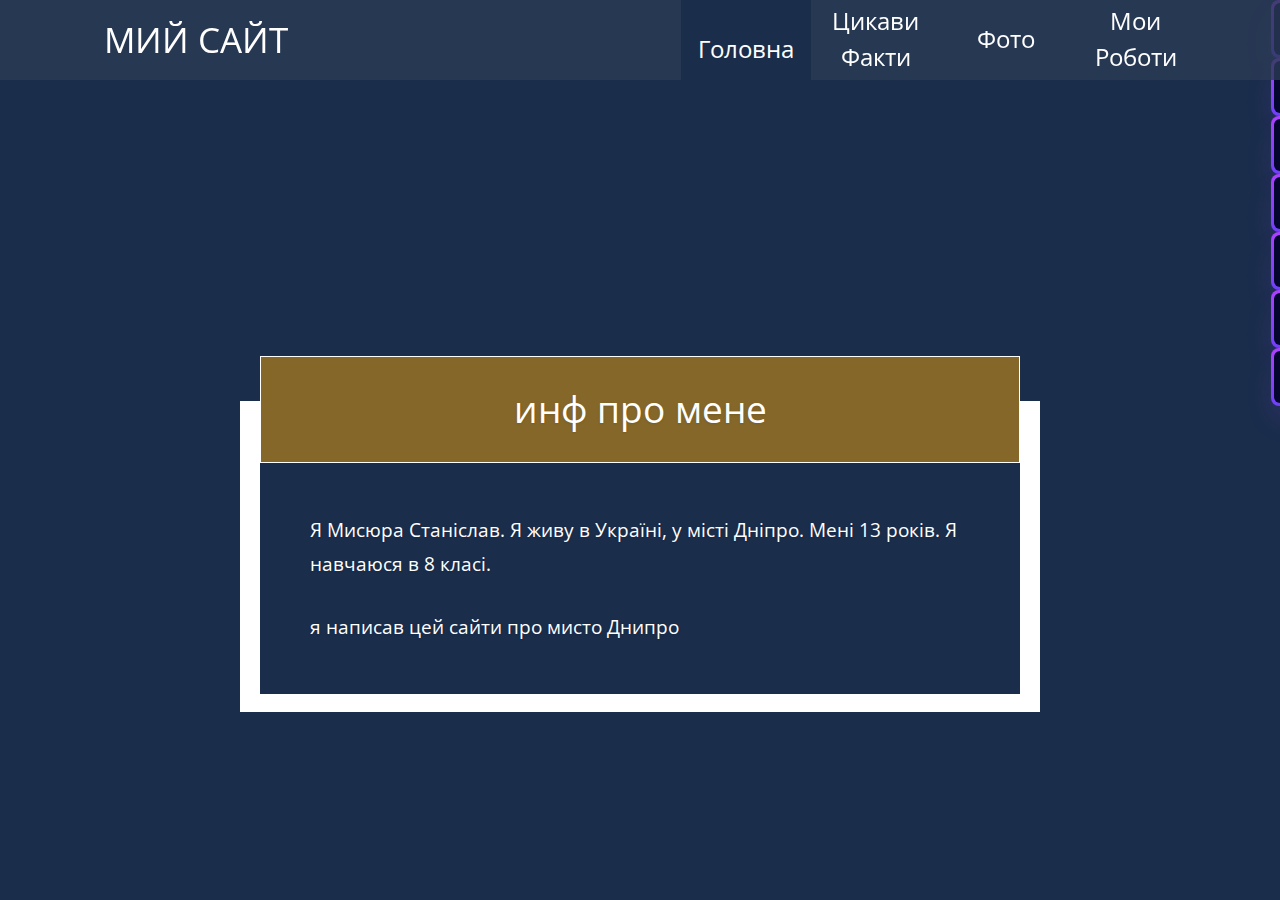
<file: index.html>
<!DOCTYPE html>
<html>
<head>
    <meta charset="utf-8">
    <meta http-equiv="X-UA-Compatible" content="IE=edge">
    <meta name="viewport" content="width=device-width, initial-scale=1">

    <title>my site</title>


    <link rel="stylesheet" href="https://fonts.googleapis.com/css?family=Open+Sans:300,400">  

    <link rel="stylesheet" href="css/bootstrap.min.css">                                      

    <link rel="stylesheet" href="css/hero-slider-style.css">                              

    <link rel="stylesheet" href="css/magnific-popup.css">                                 

    <link rel="stylesheet" href="css/tooplate-style.css">                                   

</head>

    <body>


        </div> 

        <div class="cd-hero">

     
            <div class="cd-slider-nav">
                <div class="container">
                    <nav class="navbar">
                        <div class="tm-navbar-bg">                            
                            <a class="navbar-brand text-uppercase" href="#">мий сайт</a>
                            <button class="navbar-toggler hidden-lg-up" type="button" data-toggle="collapse" data-target="#tmNavbar">
                                &#9776;
                            </button>
                            <div class="collapse navbar-toggleable-md text-xs-center text-uppercase tm-navbar" id="tmNavbar">
                                <ul class="nav navbar-nav">
                                    <li class="nav-item active selected">
                                        <a class="nav-link" href="#0" data-no="1">головна<span class="sr-only">(current)</span></a>
                                    </li>
                                    <li class="nav-item">
                                        <a class="nav-link" href="#0" data-no="2">цикави факти</a>
                                    </li>
                                    <li class="nav-item">
                                        <a class="nav-link" href="#0" data-no="3">фото</a>
                                    </li>
                                     </li>
                                    <li class="nav-item">
                                        <a class="nav-link" href="#0" data-no="4">мои роботи</a>
                                    </li>
                                </ul>
                            </div>                        
                        </div>
                    </nav>
                </div>                
            </div> 

            <ul class="cd-hero-slider">  

                <!-- Page 1 Home -->
                <li class="selected">
                    <div class="cd-full-width">
                        <div class="container js-tm-page-content tm-page-1 tm-section-margin-t-small" data-page-no="1">
                            <div class="row">                            
                                <div class="col-xs-12">
                                    <div class="tm-home-container-outer">
                                        <div class="tm-home-container">
                                            <div class="tm-home-title-container">
                                                <h2 class="tm-text-title text-xs-center tm-home-title">инф про мене</h2>    
                                            </div>
                                            <div class="tm-home-description-container tm-bg-dark-blue">
                                                <div class="text-xs-left tm-textbox">                                            
                                                    <p class="tm-text tm-home-description">Я Мисюра Станіслав. Я живу в Україні, у місті Дніпро. Мені 13 років. Я навчаюся в 8 класі.</a></p>
                                                    <p class="tm-text tm-home-description"> я написав цей сайти про мисто Днипро</p>
                                                </div>
                                            </div>    
                                        </div>
                                        <div class="tm-home-container-bg"></div>
                                    </div>
                                </div>
                            </div>
                        </div>
                    </div> 
                </li>
                
                <!-- Page 2 About -->
                <li>
                    <div class="cd-full-width">
                        <div class="container js-tm-page-content tm-section-margin-t" data-page-no="2">
                            <div class="row">
                                <div class="col-xs-12">
                                    <div class="tm-flex">
                                        <div class="col-lg-6 tm-white-header-container-outer tm-margin-b tm-2-col-left">
                                            <div class="tm-bg-white tm-white-header-container">
                                                <h2 class="tm-text-title tm-text-title-small">1-факт</h2>
                                            </div>
                                            <div class="tm-bg-dark-blue text-xs-left tm-textbox tm-textbox-padding tm-white-header-body tm-white-border tm-2-col-equal-height">
                                                <p class="tm-text">Дніпро відіграє важливу роль у культурному та економічному житті України.</p>                                            
                                            </div>    
                                        </div>
                                        <div class="col-lg-6 tm-white-header-container-outer tm-margin-b tm-2-col-right">
                                            <div class="tm-bg-white tm-white-header-container">
                                                <h2 class="tm-text-title tm-text-title-small">2-факт</h2>
                                            </div>
                                            <div class="tm-bg-dark-blue text-xs-left tm-textbox tm-textbox-padding tm-white-header-body tm-white-border tm-2-col-equal-height">
                                                <p class="tm-text">Уздовж Дніпра пролягають панорамні набережні, які приваблюють туристів з усього світу.</p>                                            
                                            </div>    
                                        </div>
                                    </div>
                                </div>
                            </div>
                            <div class="row">
                                <div class="col-xs-12">
                                    <div class="tm-flex">
                                        <div class="col-lg-6 tm-margin-b tm-2-col-left">
                                            <div class="tm-bg-white tm-textbox-padding tm-height-100">
                                                <h2 class="tm-text-title tm-text-title-small tm-header-margin-b">3-факт</h2>
                                                <p class="tm-text">Річка Дніпро має багату історію, пов'язану з розвитком давніх цивілізацій на її берегах.</p>    
                                            </div>                                            
                                        </div>
                                        <div class="col-lg-6 tm-margin-b tm-2-col-right">
                                            <div class="tm-bg-white tm-textbox-padding tm-height-100">
                                                <h2 class="tm-text-title tm-text-title-small tm-header-margin-b">4-факт</h2>
                                                <p class="tm-text">На Дніпрі можна спостерігати різноманітних видів риб, таких як щука, короп, окунь та інші.</p>
                                            </div>
                                        </div>  
                                    </div>
                                </div>                                
                            </div>

                <!-- Page 3 Gallery -->
                <li>
                    <div class="cd-full-width">                        
                        <div class="container js-tm-page-content tm-section-margin-t" data-page-no="3">
                            <div class="row tm-margin-b">
                                <div class="col-xs-12">
                                    <div class="tm-img-gallery-container">

                                        <div class="tm-img-gallery gallery-first">

                                            <div class="tm-gallery-title-container">
                                                <div class="tm-bg-dark-blue tm-white-border tm-textbox-padding tm-margin-b">                                    
                                                    <h2 class="tm-text-title tm-gallery-title tm-margin-b-0"><span class="tm-white">тут фото</span></h2>
                                                    </div>
                                                <div class="tm-bg-white-half"></div>
                                            </div>                                             
                                                <img  src="img/2.png"  alt="Image" class="img-1">                                              
                                                
                                                       
                                                <img src="img/3.png" alt="Image" class="img-1">

                                                <img src="img/4.png" alt="Image" class="img-1">
                                            </div>
                                        </div>
                                    </div>
                                </div>
                            </div>                                                  
                        </div>
                    </li>                   
                    <li>
                        <div class="row">                                
                                                <a href="Gradient.html" target="_blank"><button class="button-64" role="button"><span class="text">gradient</span></button></a>
                                                <a href="table.html" <target="_blank"><button class="button-64" role="button"><span class="text">table</span></button></a>
                                                <a href="text.html" <target="_blank"><button class="button-64" role="button"><span class="text">text</span></button></a>
                                                <a href="fonts.html" <target="_blank"><button class="button-64" role="button"><span class="text">fonts</span></button></a>
                                                <a href="list.html" <target="_blank"><button class="button-64" role="button"><span class="text">list</span></button></a>
                                                <a href="animation.html" <target="_blank"><button class="button-64" role="button"><span class="text">animation</span></button></a>
                                                <a href="blocks.html" <target="_blank"><button class="button-64" role="button"><span class="text">blocks</span></button></a>
                                            </div>
                                        </div>
                                    </div>
                                </div>
                            </div>                                      
                        </div>
                    </li>
                </div>
            </ul> 
                                
        <script src="js/jquery-1.11.3.min.js"></script>         
        <script src="js/tether.min.js"></script>                
        <script src="js/isInViewport.min.js"></script>          
        <script src="js/bootstrap.min.js"></script>             
        <script src="js/hero-slider-main.js"></script>          
        <script src="js/jquery.magnific-popup.min.js"></script> 
        
        <script>

            function adjustHeightOfPage(pageNo) {

                var offset = 80;
                var pageContentHeight = $(".cd-hero-slider li:nth-of-type(" + pageNo + ") .js-tm-page-content").height();

                if($(window).width() >= 992) { offset = 120; }
                else if($(window).width() < 480) { offset = 40; }
               
                var totalPageHeight = 335 + $('.cd-slider-nav').height()
                                        + pageContentHeight + offset
                                        + $('.tm-footer').height();

                
                if(totalPageHeight > $(window).height()) 
                {
                    $('.cd-hero-slider').addClass('small-screen');
                    $('.cd-hero-slider li:nth-of-type(' + pageNo + ')').css("min-height", totalPageHeight + "px");
                }
                else 
                {
                    $('.cd-hero-slider').removeClass('small-screen');
                    $('.cd-hero-slider li:nth-of-type(' + pageNo + ')').css("min-height", "100%");
                }
            }

            function uploadVideo() {

                var videoWrapper = $('.cd-bg-video-wrapper');
                if( videoWrapper.is(':visible') ) {
                   
                    var videoUrl = videoWrapper.data('video'),
                        
                    video = $('<video autoplay loop><source src="'+videoUrl+'.mp4" type="video/mp4" /></video>');
                    video.appendTo(videoWrapper);

                    if(videoWrapper.parent('.cd-bg-video.selected').length > 0) video.get(0).play();                 
                }
            }

            $(window).load(function(){

                adjustHeightOfPage(1); 

                if($( window ).width() > 800) {
                    uploadVideo();
                }

                
                $('.gallery-first').magnificPopup({
                    delegate: 'a', 
                    type: 'image',
                    gallery:{enabled:true}                
                });

                $('.gallery-second').magnificPopup({
                    delegate: 'a', 
                    type: 'image',
                    gallery:{enabled:true}                
                });
                
                
                $('#tmNavbar a').click(function(){
                    $('#tmNavbar').collapse('hide');

                    adjustHeightOfPage($(this).data("no")); // Adjust page height       
                });

                
                $( window ).resize(function() {
                    var currentPageNo = $(".cd-hero-slider li.selected .js-tm-page-content").data("page-no");
                    
        
                    setTimeout(function() {
                        adjustHeightOfPage( currentPageNo );
                    }, 3000);

                    if($( window ).width() > 800) {
                       uploadVideo();
                    }
                    
                });

                
                $('video').each(function(){
                    if ($(this).is(":in-viewport")) {
                        $(this)[0].play();
                    } else {
                        $(this)[0].pause();
                    }
                })
        
                $('body').addClass('loaded');
                $('.tm-current-year').text(new Date().getFullYear());
                           
            });

        </script>            

</body>
</html>
</file>
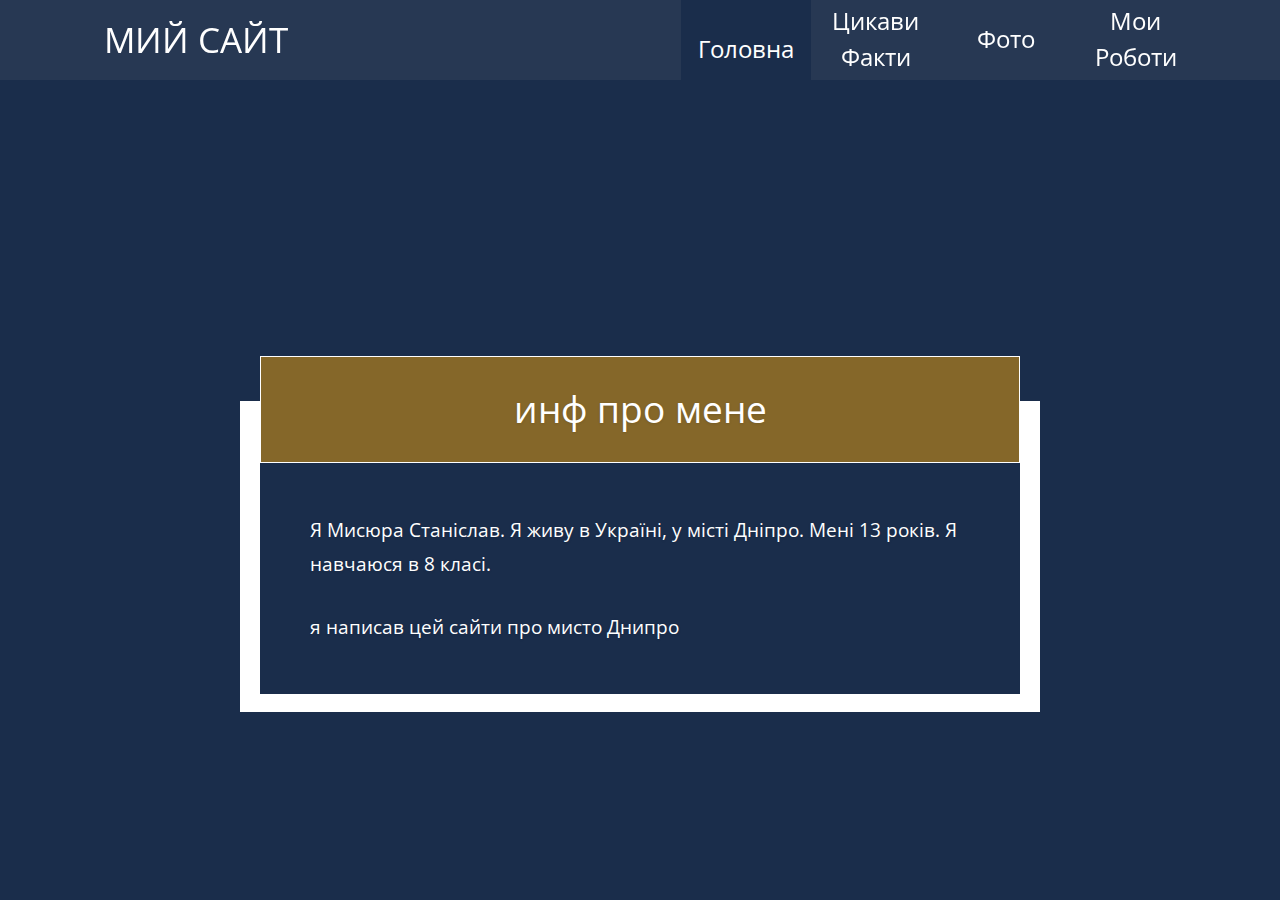
<file: 1.html>
<!DOCTYPE html>
<html>
<head>
    <meta charset="utf-8">
    <meta http-equiv="X-UA-Compatible" content="IE=edge">
    <meta name="viewport" content="width=device-width, initial-scale=1">

    <title>my site</title>


    <link rel="stylesheet" href="https://fonts.googleapis.com/css?family=Open+Sans:300,400">  

    <link rel="stylesheet" href="css/bootstrap.min.css">                                      

    <link rel="stylesheet" href="css/hero-slider-style.css">                              

    <link rel="stylesheet" href="css/magnific-popup.css">                                 

    <link rel="stylesheet" href="css/tooplate-style.css">                                   

</head>

    <body>


        </div> 

        <div class="cd-hero">

     
            <div class="cd-slider-nav">
                <div class="container">
                    <nav class="navbar">
                        <div class="tm-navbar-bg">                            
                            <a class="navbar-brand text-uppercase" href="#">мий сайт</a>
                            <button class="navbar-toggler hidden-lg-up" type="button" data-toggle="collapse" data-target="#tmNavbar">
                                &#9776;
                            </button>
                            <div class="collapse navbar-toggleable-md text-xs-center text-uppercase tm-navbar" id="tmNavbar">
                                <ul class="nav navbar-nav">
                                    <li class="nav-item active selected">
                                        <a class="nav-link" href="#0" data-no="1">головна<span class="sr-only">(current)</span></a>
                                    </li>
                                    <li class="nav-item">
                                        <a class="nav-link" href="#0" data-no="2">цикави факти</a>
                                    </li>
                                    <li class="nav-item">
                                        <a class="nav-link" href="#0" data-no="3">фото</a>
                                    </li>
                                     </li>
                                    <li class="nav-item">
                                        <a class="nav-link" href="#0" data-no="4">мои роботи</a>
                                    </li>
                                </ul>
                            </div>                        
                        </div>
                    </nav>
                </div>                
            </div> 

            <ul class="cd-hero-slider">  <!-- autoplay -->

                <!-- Page 1 Home -->
                <li class="selected">
                    <div class="cd-full-width">
                        <div class="container js-tm-page-content tm-page-1 tm-section-margin-t-small" data-page-no="1">
                            <div class="row">                            
                                <div class="col-xs-12">
                                    <div class="tm-home-container-outer">
                                        <div class="tm-home-container">
                                            <div class="tm-home-title-container">
                                                <h2 class="tm-text-title text-xs-center tm-home-title">инф про мене</h2>    
                                            </div>
                                            <div class="tm-home-description-container tm-bg-dark-blue">
                                                <div class="text-xs-left tm-textbox">                                            
                                                    <p class="tm-text tm-home-description">Я Мисюра Станіслав. Я живу в Україні, у місті Дніпро. Мені 13 років. Я навчаюся в 8 класі.
</a></p>
                                                    <p class="tm-text tm-home-description"> я написав цей сайти про мисто Днипро</p>
                                                </div>
                                            </div>    
                                        </div>
                                        <div class="tm-home-container-bg"></div>
                                    </div>
                                </div>
                            </div>
                        </div>
                    </div> 
                </li>
                
                <!-- Page 2 About -->
                <li>
                    <div class="cd-full-width">
                        <div class="container js-tm-page-content tm-section-margin-t" data-page-no="2">
                            <div class="row">
                                <div class="col-xs-12">
                                    <div class="tm-flex">
                                        <div class="col-lg-6 tm-white-header-container-outer tm-margin-b tm-2-col-left">
                                            <div class="tm-bg-white tm-white-header-container">
                                                <h2 class="tm-text-title tm-text-title-small">1-факт</h2>
                                            </div>
                                            <div class="tm-bg-dark-blue text-xs-left tm-textbox tm-textbox-padding tm-white-header-body tm-white-border tm-2-col-equal-height">
                                                <p class="tm-text">Дніпро відіграє важливу роль у культурному та економічному житті України.</p>                                            
                                            </div>    
                                        </div>
                                        <div class="col-lg-6 tm-white-header-container-outer tm-margin-b tm-2-col-right">
                                            <div class="tm-bg-white tm-white-header-container">
                                                <h2 class="tm-text-title tm-text-title-small">2-факт</h2>
                                            </div>
                                            <div class="tm-bg-dark-blue text-xs-left tm-textbox tm-textbox-padding tm-white-header-body tm-white-border tm-2-col-equal-height">
                                                <p class="tm-text">Уздовж Дніпра пролягають панорамні набережні, які приваблюють туристів з усього світу.</p>                                            
                                            </div>    
                                        </div>
                                    </div>
                                </div>
                            </div>
                            <div class="row">
                                <div class="col-xs-12">
                                    <div class="tm-flex">
                                        <div class="col-lg-6 tm-margin-b tm-2-col-left">
                                            <div class="tm-bg-white tm-textbox-padding tm-height-100">
                                                <h2 class="tm-text-title tm-text-title-small tm-header-margin-b">3-факт</h2>
                                                <p class="tm-text">Річка Дніпро має багату історію, пов'язану з розвитком давніх цивілізацій на її берегах.</p>    
                                            </div>                                            
                                        </div>
                                        <div class="col-lg-6 tm-margin-b tm-2-col-right">
                                            <div class="tm-bg-white tm-textbox-padding tm-height-100">
                                                <h2 class="tm-text-title tm-text-title-small tm-header-margin-b">4-факт</h2>
                                                <p class="tm-text">На Дніпрі можна спостерігати різноманітних видів риб, таких як щука, короп, окунь та інші.</p>
                                            </div>
                                        </div>  
                                    </div>
                                </div>                                
                            </div>

                <!-- Page 3 Gallery -->
                <li>
                    <div class="cd-full-width">                        
                        <div class="container js-tm-page-content tm-section-margin-t" data-page-no="3">
                            <div class="row tm-margin-b">
                                <div class="col-xs-12">
                                    <div class="tm-img-gallery-container">

                                        <div class="tm-img-gallery gallery-first">

                                            <div class="tm-gallery-title-container">
                                                <div class="tm-bg-dark-blue tm-white-border tm-textbox-padding tm-margin-b">                                    
                                                    <h2 class="tm-text-title tm-gallery-title tm-margin-b-0"><span class="tm-white">тут фото</span></h2>
                                                    </div>
                                                <div class="tm-bg-white-half"></div>
                                            </div>                                             
                                                <img  src="img/2.png"  alt="Image" class="img-1">                                              
                                                
                                                       
                                                <img src="img/3.png" alt="Image" class="img-1">

                                                <img src="img/4.png" alt="Image" class="img-1">                                                  
                                                

                                </div>
                            </div> 
                            <div class="row">                                
                                <div class="col-xs-12">
                                    <div class="tm-img-gallery-container">

                                        <div class="tm-img-gallery gallery-second">

                                            <div class="tm-gallery-title-container">
                                                <div class="tm-bg-dark-blue tm-white-border tm-textbox-padding tm-margin-b">                                    
                                                    <h2 class="tm-text-title tm-gallery-title tm-margin-b-0"><span class="tm-white">1</span></h2>
                                                    

                                                
                                            </div>                                                                            
                                        </div>                                         
                                    </div>                                   
                                </div>                            
                            </div> 
                        </div> 
                                                    
                    </div> 
                    
                </li>
                <div class="row">
                                    <div class="col-xs-12">
                                        <div class="tm-flex tm-contact-container tm-bg-dark-blue">                                
                                            <div class="text-xs-left tm-textbox tm-2-col-textbox-2 tm-textbox-padding tm-textbox-padding-contact">
                                                <a href="base.html" <target="_blank"><button class="button-64" role="button"><span class="text">buse</span></button></a><a href="Gradient.html" <target="_blank"><button class="button-64" role="button"><span class="text">gradient</span></button></a>
                                                <a href="table.html" <target="_blank"><button class="button-64" role="button"><span class="text">table</span></button></a>
                                                <a href="text.html" <target="_blank"><button class="button-64" role="button"><span class="text">text</span></button></a>
                                                <a href="fonts.html" <target="_blank"><button class="button-64" role="button"><span class="text">fonts</span></button></a>
                                                <a href="list.html" <target="_blank"><button class="button-64" role="button"><span class="text">list</span></button></a>
                                                <a href="animation.html" <target="_blank"><button class="button-64" role="button"><span class="text">animation</span></button></a>
                                                <a href="blocks.html" <target="_blank"><button class="button-64" role="button"><span class="text">blocks</span></button></a>

                                                </form> 
                                            </div>
                                        </div>
                                    </div>
                                </div>
                            </div>
                        </div>                        
                    </div> <!-- .cd-full-width -->
                </li>
            </ul> 
                
               
                
        
        <!-- load JS files -->
        <script src="js/jquery-1.11.3.min.js"></script>         
        <script src="js/tether.min.js"></script>                
        <script src="js/isInViewport.min.js"></script>          
        <script src="js/bootstrap.min.js"></script>             
        <script src="js/hero-slider-main.js"></script>          
        <script src="js/jquery.magnific-popup.min.js"></script> 
        
        <script>

            function adjustHeightOfPage(pageNo) {

                var offset = 80;
                var pageContentHeight = $(".cd-hero-slider li:nth-of-type(" + pageNo + ") .js-tm-page-content").height();

                if($(window).width() >= 992) { offset = 120; }
                else if($(window).width() < 480) { offset = 40; }
               
                var totalPageHeight = 335 + $('.cd-slider-nav').height()
                                        + pageContentHeight + offset
                                        + $('.tm-footer').height();

                
                if(totalPageHeight > $(window).height()) 
                {
                    $('.cd-hero-slider').addClass('small-screen');
                    $('.cd-hero-slider li:nth-of-type(' + pageNo + ')').css("min-height", totalPageHeight + "px");
                }
                else 
                {
                    $('.cd-hero-slider').removeClass('small-screen');
                    $('.cd-hero-slider li:nth-of-type(' + pageNo + ')').css("min-height", "100%");
                }
            }

            function uploadVideo() {

                var videoWrapper = $('.cd-bg-video-wrapper');
                if( videoWrapper.is(':visible') ) {
                   
                    var videoUrl = videoWrapper.data('video'),
                        
                    video = $('<video autoplay loop><source src="'+videoUrl+'.mp4" type="video/mp4" /></video>');
                    video.appendTo(videoWrapper);

                    if(videoWrapper.parent('.cd-bg-video.selected').length > 0) video.get(0).play();                 
                }
            }

            $(window).load(function(){

                adjustHeightOfPage(1); 

                if($( window ).width() > 800) {
                    uploadVideo();
                }

                
                $('.gallery-first').magnificPopup({
                    delegate: 'a', 
                    type: 'image',
                    gallery:{enabled:true}                
                });

                $('.gallery-second').magnificPopup({
                    delegate: 'a', 
                    type: 'image',
                    gallery:{enabled:true}                
                });
				
                
                $('#tmNavbar a').click(function(){
                    $('#tmNavbar').collapse('hide');

                    adjustHeightOfPage($(this).data("no")); // Adjust page height       
                });

                
                $( window ).resize(function() {
                    var currentPageNo = $(".cd-hero-slider li.selected .js-tm-page-content").data("page-no");
                    
        
                    setTimeout(function() {
                        adjustHeightOfPage( currentPageNo );
                    }, 3000);

                    if($( window ).width() > 800) {
                       uploadVideo();
                    }
                    
                });

                
                $('video').each(function(){
                    if ($(this).is(":in-viewport")) {
                        $(this)[0].play();
                    } else {
                        $(this)[0].pause();
                    }
                })
        
                $('body').addClass('loaded');
                $('.tm-current-year').text(new Date().getFullYear());
                           
            });

        </script>            

</body>
</html>
</file>
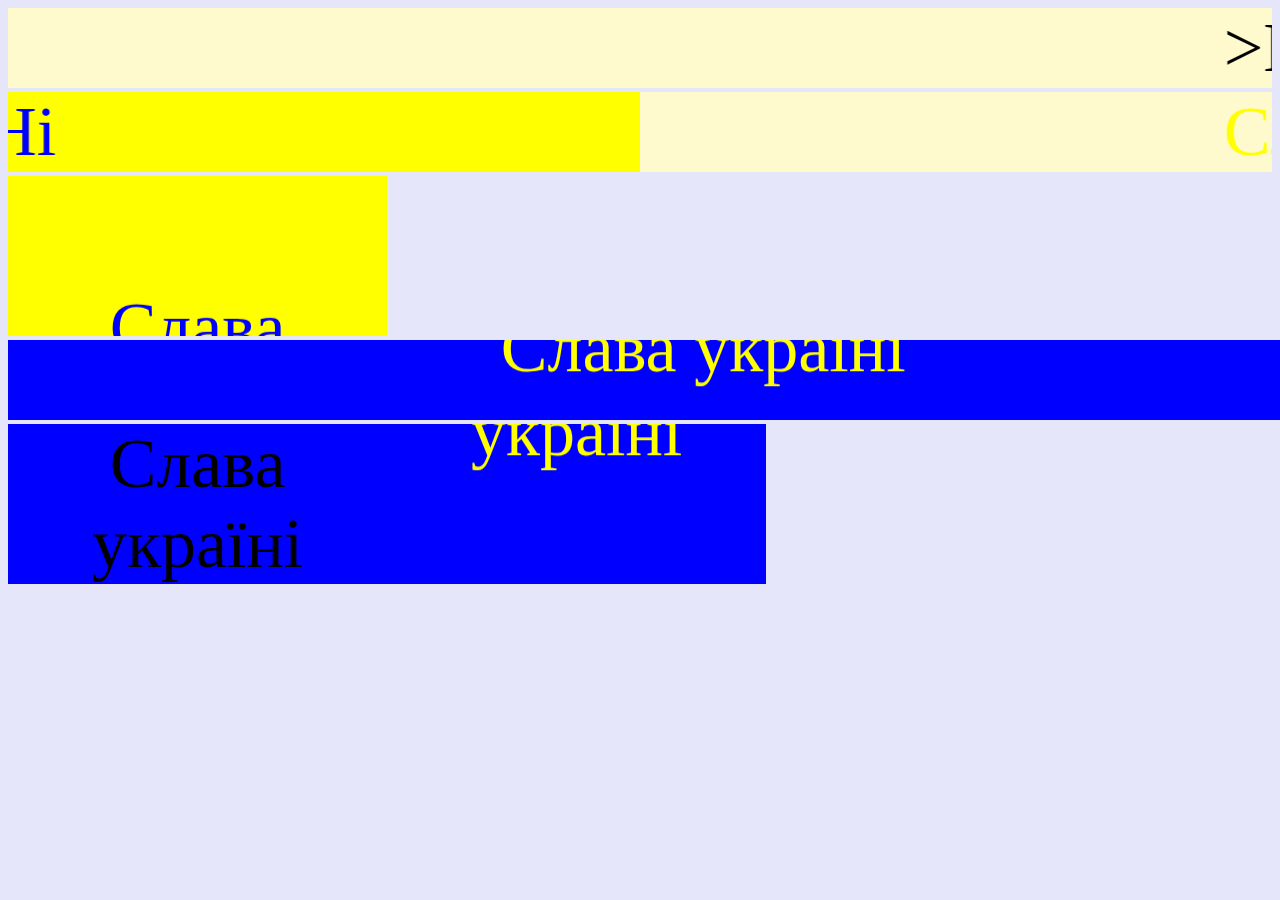
<file: animation.html>
<!DOCTYPE html>
<html>
<head>
<meta charset="utf-8">
<meta name="viewport" content="width=device-width,nitial-scale=1">
<link rel="stylesheet" type="text/css" href="css/animation.css">
<title>animation</title>
</head>
<body>
<marquee>>Ми вивчаємо анімацію тексту</marquee> <marquee style="background-color: yellow;width: 50%; color:blue;" direction="right">Слава украïHi</marquee ><marquee style="-color: blue; width: 50%; color: yellow;">Слава украïHi</marquee>

<marquee style="background-color: yellow; width: 30%; color:blue; text-align: center;" direction="up"> Слава укрaïнi</marquee> <marquee style="background-color: blue; width: 110%; color: yellow; text-align: center;" direction="down">Слава укрaïнi</marquee><marquee style="background-color: blue; width: 30%; color yellow; text-align: center;" direction="down" behavior="alternate">Слава укpaïнi</marquee><marquee style="background-color: blue; width: 30%; color :yellow; text-align: center;" direction="down" behavior="slide" loop=3;>Слава укрaiнi</marquee>
</body> 
</html>
</file>
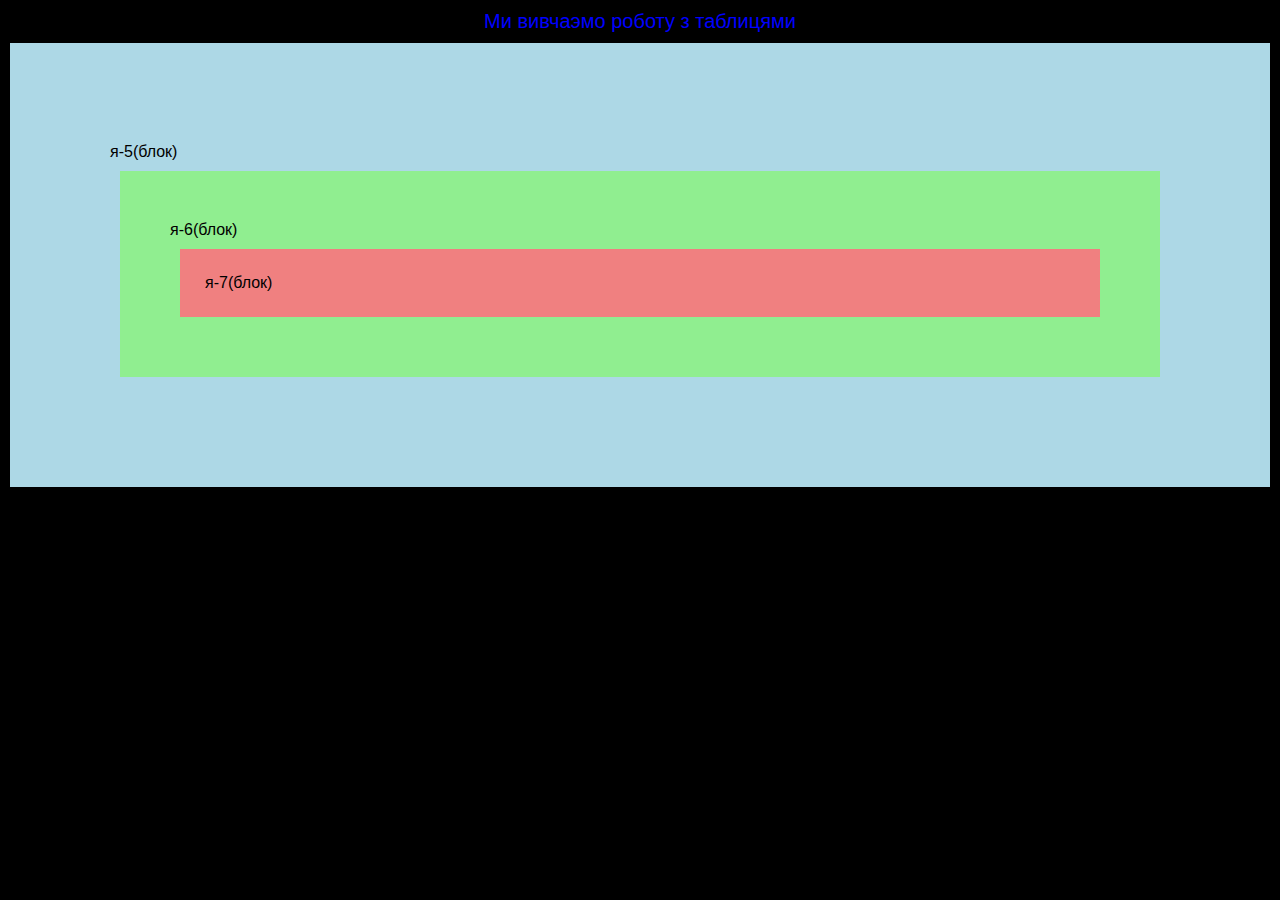
<file: blocks.html>
<!DOCTYPE html>
<html lang="en">
<head>
<meta charset="UTF-8">
<meta http-equiv="X-UA-Compatible" content="IE=edge">
<meta name="viewport" content="width=device-width, initial-scale=1.0">
<title>Nested Blocks</title>
<link rel="stylesheet" href="css/blocks.css">
</head>
<body>
<p> Ми вивчаэмо роботу з таблицями</p>
<div id="first">я-5(блок)
    <div id="second">я-6(блок)
        <div id="third">я-7(блок)
            </div>
        </div>
    </div>
</div>
</body>
</html>
</file>
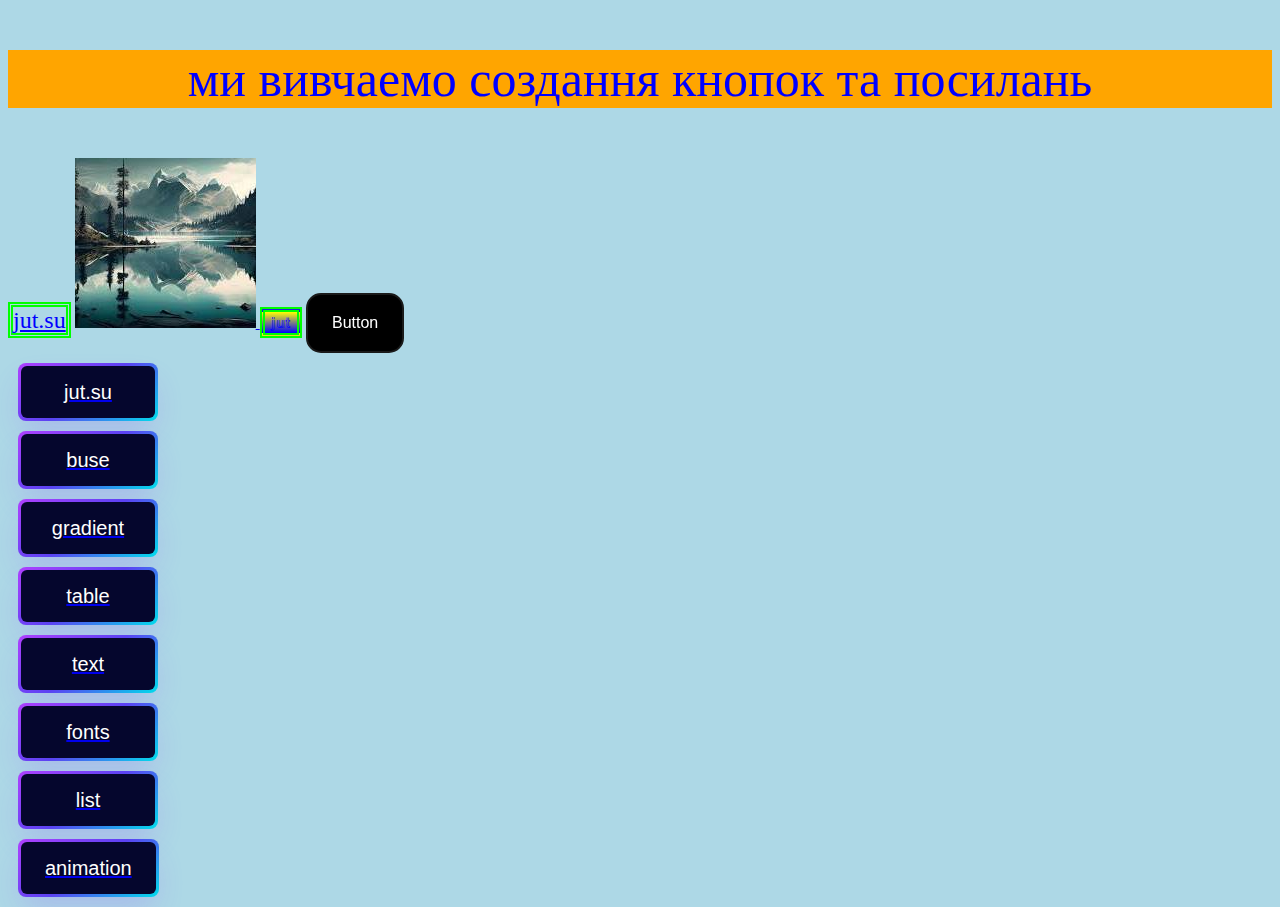
<file: links.html>
<!DOCTYPE html>
<html>
<head>
	<meta charset="utf-8">
	<meta name="viewport" content="width=device-width, initial-scale=1">
	<link rel="stylesheet" type="text/css" href="css/links.css">
	<title>посилання</title>
</head>
<body>
	<p>ми вивчаемо создання кнопок та посилань</p>
	<a href="https://jut.su/" class="a1" target="_blank">jut.su</a>
	<a href="https://jut.su/"><img src="img/1.png"</a>
	<button class="b1">jut</button></a>
	<a href="https://jut.su/" <target="_blank"><button class="button-27" role="button">Button</button></a>
	<a href="https://jut.su/" <target="_blank"><button class="button-64" role="button"><span class="text">jut.su</span></button>

	<a href="base.html" <target="_blank"><button class="button-64" role="button"><span class="text">buse</span></button></a>
	<a href="Gradient.html" <target="_blank"><button class="button-64" role="button"><span class="text">gradient</span></button></a>
	<a href="table.html" <target="_blank"><button class="button-64" role="button"><span class="text">table</span></button></a>
	<a href="text.html" <target="_blank"><button class="button-64" role="button"><span class="text">text</span></button></a>
	<a href="fonts.html" <target="_blank"><button class="button-64" role="button"><span class="text">fonts</span></button></a>
	<a href="list.html" <target="_blank"><button class="button-64" role="button"><span class="text">list</span></button></a>
	<a href="animation.html" <target="_blank"><button class="button-64" role="button"><span class="text">animation</span></button></a>
</body>
</html>
</file>
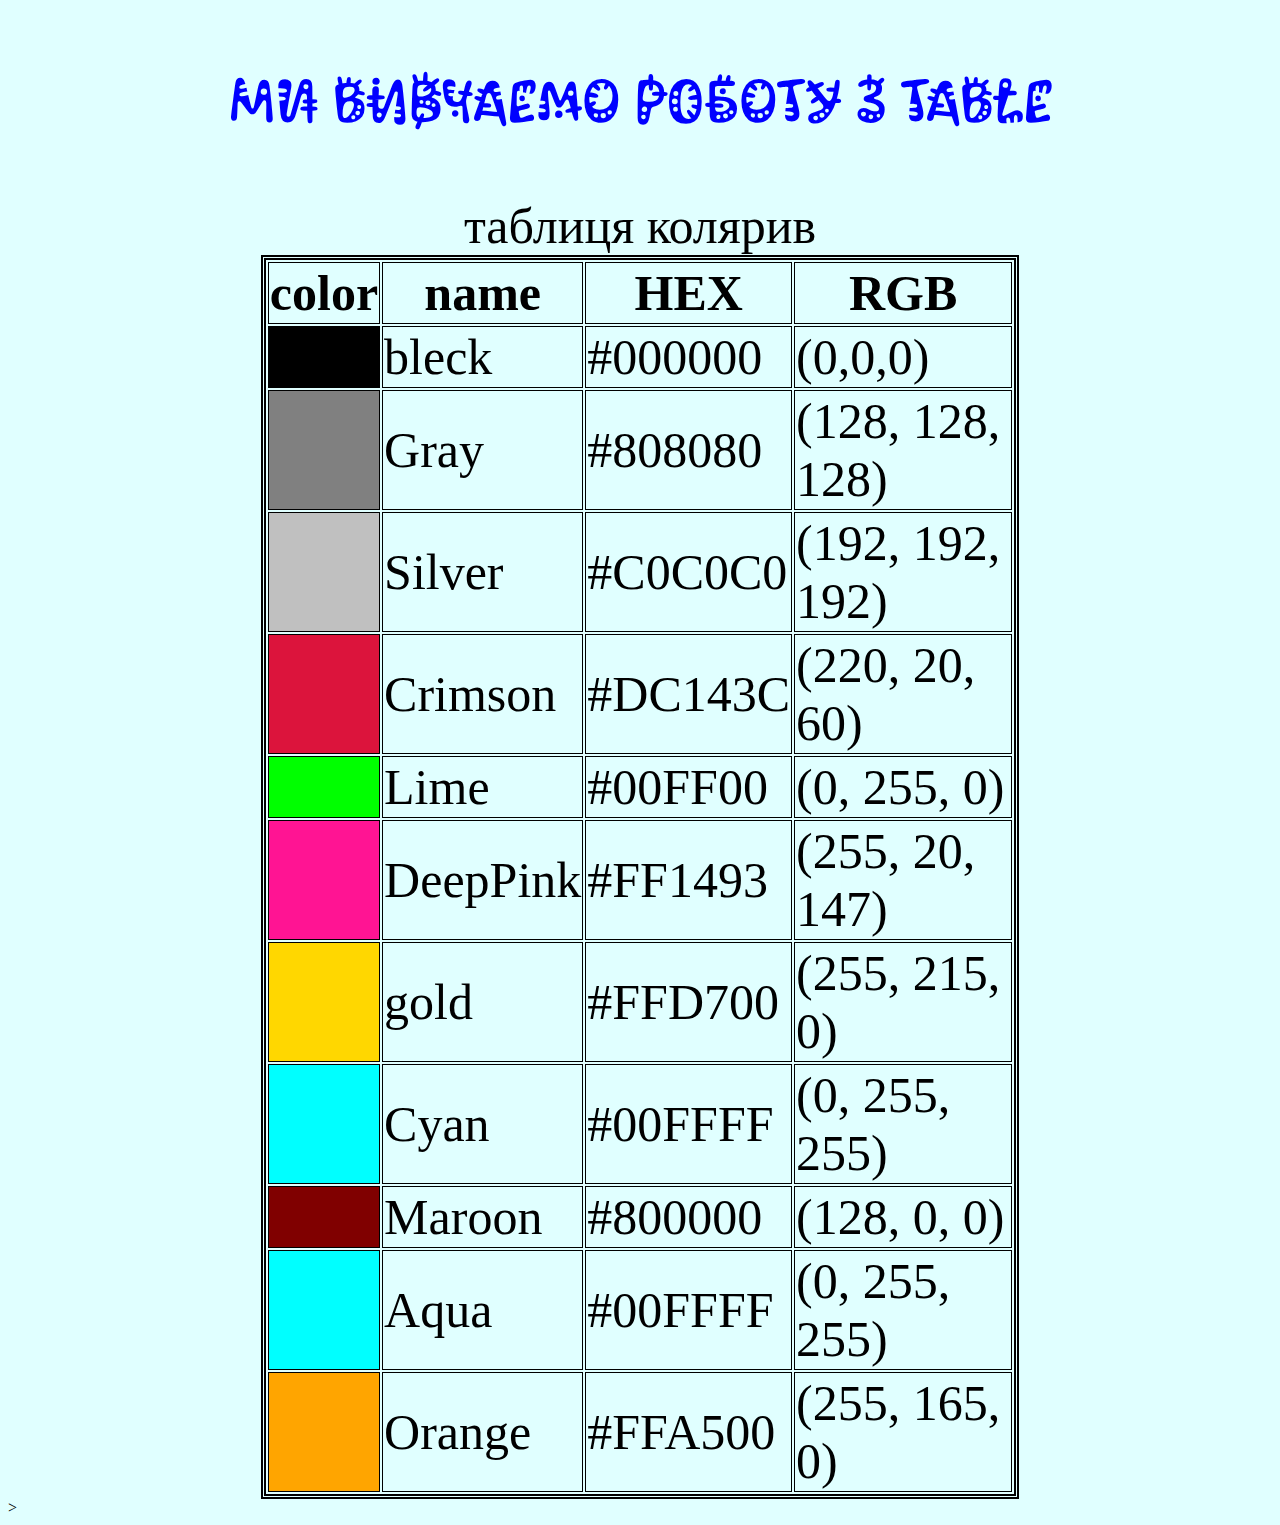
<file: table.html>
<!DOCTYPE html>
<html>
<head>
	<meta charset="utf-8">
	<meta name="viewport" content="width=device-width, initial-scale=1">
	<link rel="stylesheet" type="text/css" href="css/table.css">
	<title>Table</title>
</head>
<body>
<p>ми вивчаемо роботу з table</p>
<table>
	<caption>таблиця колярив</caption>
	<thead>
		<tr>
			<th>color</th>
			<th>name</th>
			<th>HEX</th>
			<th>RGB</th>
		</tr>
	</thead>

	<tbody>
		<tr>
			<td style="background-color: #000;"></td>
			<td>bleck</td>
			<td>#000000</td>
			<td>(0,0,0)</td>
		</tr>
		<tr>
			<td style="background-color: rgb(128, 128, 128);"></td>
			<td>Gray</td>
			<td>#808080	</td>
			<td>(128, 128, 128)</td>
		</tr>
		<tr>
			<td style="background-color: rgb(192, 192, 192);"></td>
			<td>Silver</td>
			<td>#C0C0C0</td>
			<td>(192, 192, 192)</td>
		</tr>
		<tr>
			<td style="background-color: rgb(220, 20, 60);"></td>
			<td>Crimson</td>
			<td>#DC143C</td>
			<td>(220, 20, 60)</td>
		</tr>
		<tr>
			<td style="background-color: rgb(0, 255, 0);"></td>
			<td>Lime</td>
			<td>#00FF00</td>
			<td>(0, 255, 0)</td>
		</tr>
		<tr>
			<td style="background-color: rgb(255, 20, 147);"></td>
			<td>DeepPink</td>
			<td>#FF1493</td>
			<td>(255, 20, 147)</td>
		</tr>
		<tr>
			<td style="background-color: #FFD700;"></td>
			<td>gold</td>
			<td>#FFD700	</td>
			<td>(255, 215, 0)</td>
		</tr>
		<tr>
			<td style="background-color: #00FFFF;"></td>
			<td>Cyan</td>
			<td>#00FFFF</td>
			<td>(0, 255, 255)</td>
		</tr>
		<tr>
			<td style="background-color: #800000;"></td>
			<td>Maroon</td>
			<td>#800000</td>
			<td>(128, 0, 0)</td>
		</tr>
		<tr>
			<td style="background-color: #00FFFF;"></td>
			<td>Aqua</td>
			<td>#00FFFF</td>
			<td>(0, 255, 255)</td>
		</tr>
		<tr>
			<td style="background-color: #FFA500;"></td>
			<td>Orange</td>
			<td>#FFA500</td>
			<td>(255, 165, 0)</td>
		</tr>
	</tbody>
</table>
</body>
</html>>
</file>
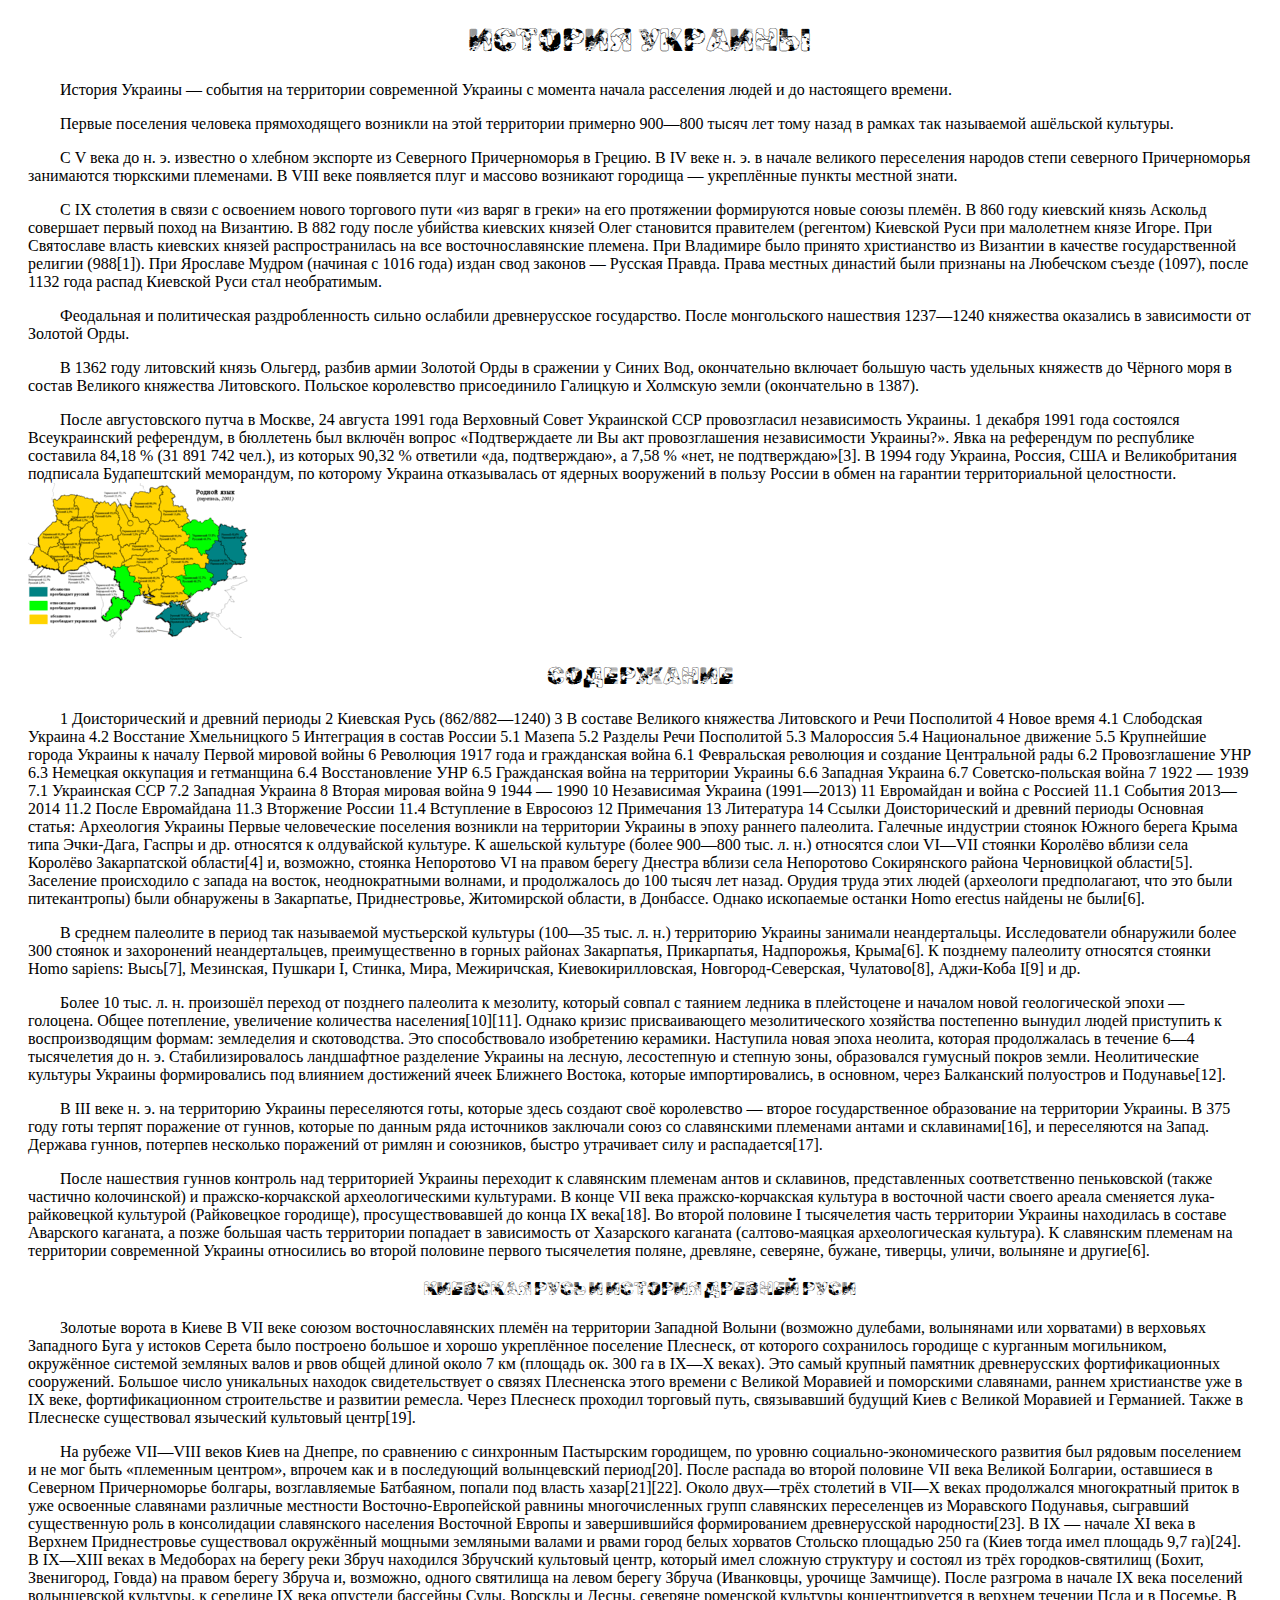
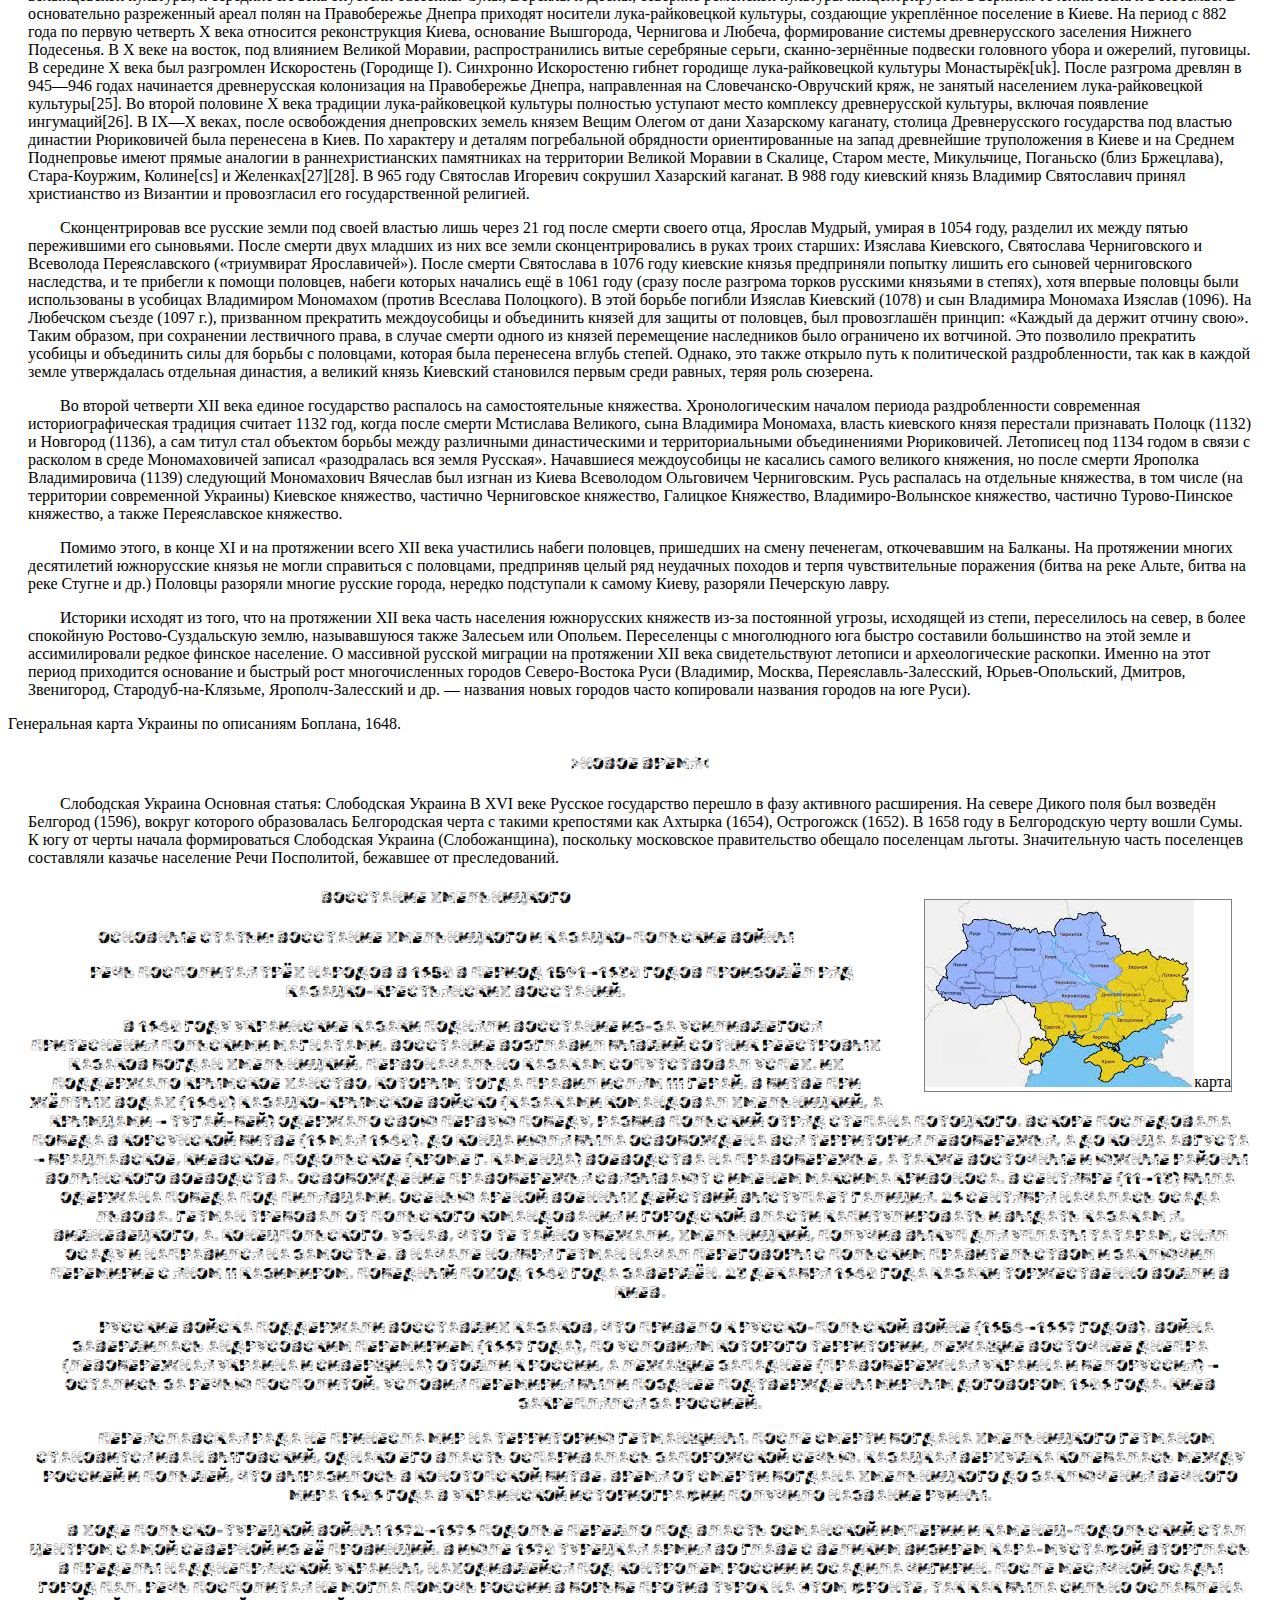
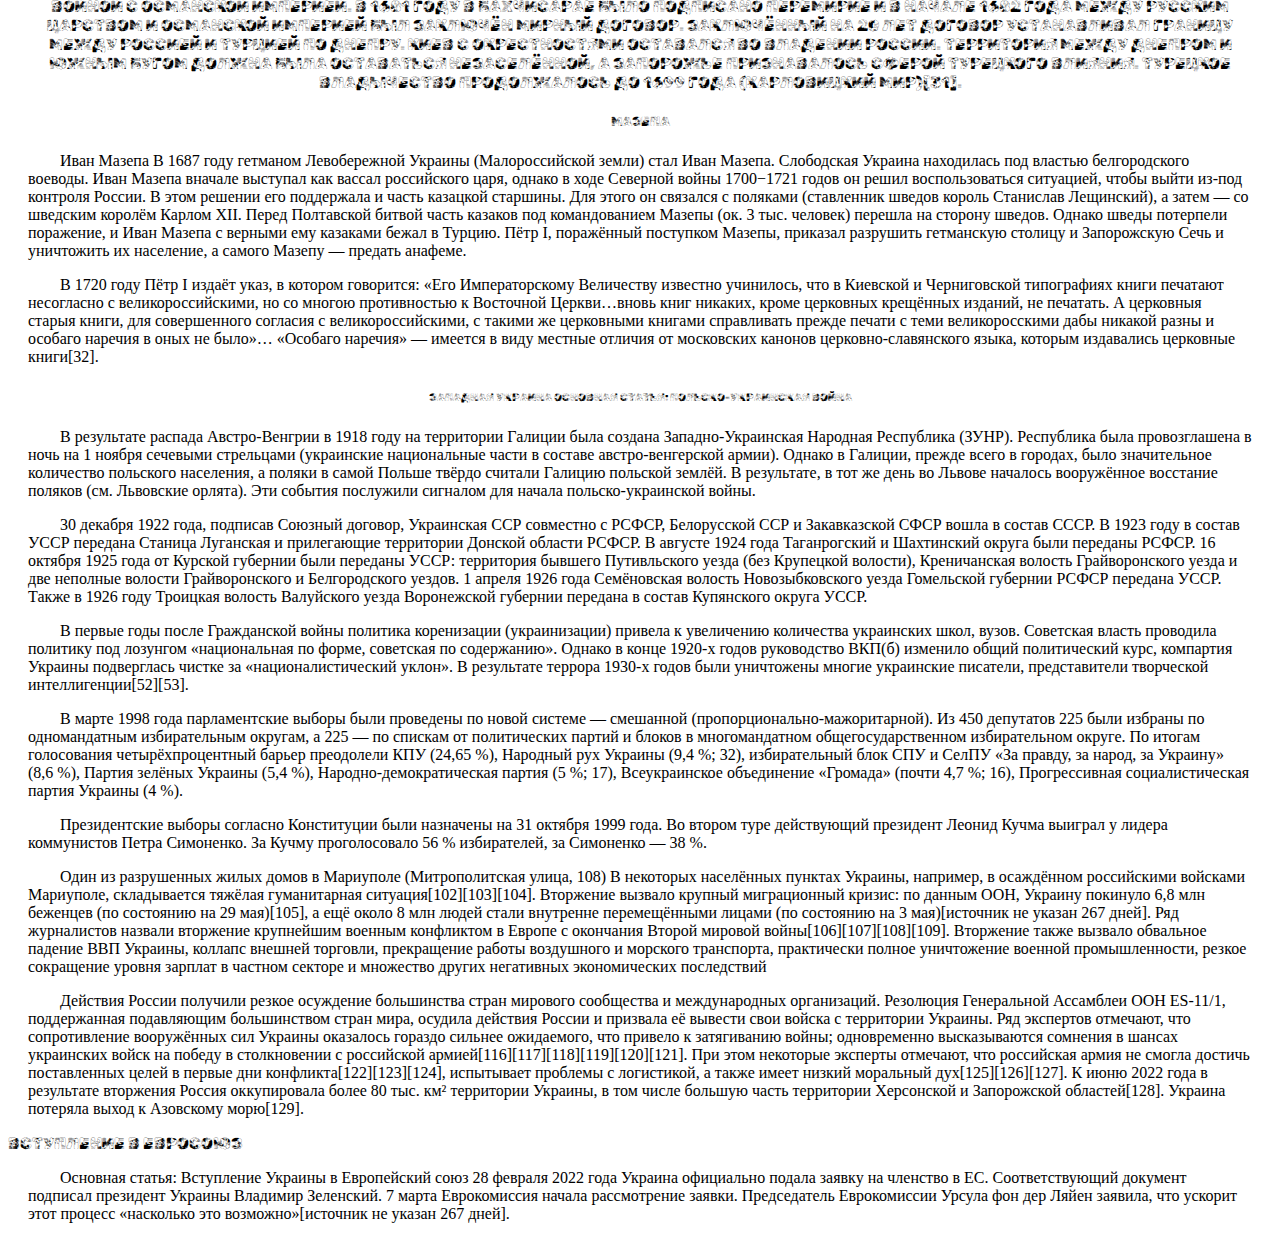
<file: text.html>
<!DOCTYPE html>
<html>
<head>
	<meta charset="utf-8">
	<meta name="viewport" content="width=device-width, initial-scale=1">
	<link rel="stylesheet" type="text/css" href="css/text.css">
	<title>text</title>
</head>
<body>
<h1>История Украины</h1>
<p>История Украины — события на территории современной Украины с момента начала расселения людей и до настоящего времени.</p>

<p>Первые поселения человека прямоходящего возникли на этой территории примерно 900—800 тысяч лет тому назад в рамках так называемой ашёльской культуры.</p>

<p>С V века до н. э. известно о хлебном экспорте из Северного Причерноморья в Грецию. В IV веке н. э. в начале великого переселения народов степи северного Причерноморья занимаются тюркскими племенами. В VIII веке появляется плуг и массово возникают городища — укреплённые пункты местной знати.</p>

<p>С IX столетия в связи с освоением нового торгового пути «из варяг в греки» на его протяжении формируются новые союзы племён. В 860 году киевский князь Аскольд совершает первый поход на Византию. В 882 году после убийства киевских князей Олег становится правителем (регентом) Киевской Руси при малолетнем князе Игоре. При Святославе власть киевских князей распространилась на все восточнославянские племена. При Владимире было принято христианство из Византии в качестве государственной религии (988[1]). При Ярославе Мудром (начиная с 1016 года) издан свод законов — Русская Правда. Права местных династий были признаны на Любечском съезде (1097), после 1132 года распад Киевской Руси стал необратимым.</p>

<p>Феодальная и политическая раздробленность сильно ослабили древнерусское государство. После монгольского нашествия 1237—1240 княжества оказались в зависимости от Золотой Орды.</p>

<p>В 1362 году литовский князь Ольгерд, разбив армии Золотой Орды в сражении у Синих Вод, окончательно включает большую часть удельных княжеств до Чёрного моря в состав Великого княжества Литовского. Польское королевство присоединило Галицкую и Холмскую земли (окончательно в 1387).</p>

<p>После августовского путча в Москве, 24 августа 1991 года Верховный Совет Украинской ССР провозгласил независимость Украины. 1 декабря 1991 года состоялся Всеукраинский референдум, в бюллетень был включён вопрос «Подтверждаете ли Вы акт провозглашения независимости Украины?». Явка на референдум по республике составила 84,18 % (31 891 742 чел.), из которых 90,32 % ответили «да, подтверждаю», а 7,58 % «нет, не подтверждаю»[3]. В 1994 году Украина, Россия, США и Великобритания подписала Будапештский меморандум, по которому Украина отказывалась от ядерных вооружений в пользу России в обмен на гарантии территориальной целостности.<img src="[data-uri]">
</p>

<h2>Содержание</h2>
<p>1	Доисторический и древний периоды
2	Киевская Русь (862/882—1240)
3	В составе Великого княжества Литовского и Речи Посполитой
4	Новое время
4.1	Слободская Украина
4.2	Восстание Хмельницкого
5	Интеграция в состав России
5.1	Мазепа
5.2	Разделы Речи Посполитой
5.3	Малороссия
5.4	Национальное движение
5.5	Крупнейшие города Украины к началу Первой мировой войны
6	Революция 1917 года и гражданская война
6.1	Февральская революция и создание Центральной рады
6.2	Провозглашение УНР
6.3	Немецкая оккупация и гетманщина
6.4	Восстановление УНР
6.5	Гражданская война на территории Украины
6.6	Западная Украина
6.7	Советско-польская война
7	1922 — 1939
7.1	Украинская ССР
7.2	Западная Украина
8	Вторая мировая война
9	1944 — 1990
10	Независимая Украина (1991—2013)
11	Евромайдан и война с Россией
11.1	События 2013—2014
11.2	После Евромайдана
11.3	Вторжение России
11.4	Вступление в Евросоюз
12	Примечания
13	Литература
14	Ссылки
Доисторический и древний периоды
Основная статья: Археология Украины
Первые человеческие поселения возникли на территории Украины в эпоху раннего палеолита. Галечные индустрии стоянок Южного берега Крыма типа Эчки-Дага, Гаспры и др. относятся к олдувайской культуре. К ашельской культуре (более 900—800 тыс. л. н.) относятся слои VI—VII стоянки Королёво вблизи села Королёво Закарпатской области[4] и, возможно, стоянка Непоротово VI на правом берегу Днестра вблизи села Непоротово Сокирянского района Черновицкой области[5]. Заселение происходило с запада на восток, неоднократными волнами, и продолжалось до 100 тысяч лет назад. Орудия труда этих людей (археологи предполагают, что это были питекантропы) были обнаружены в Закарпатье, Приднестровье, Житомирской области, в Донбассе. Однако ископаемые останки Homo erectus найдены не были[6].</p>

<p>В среднем палеолите в период так называемой мустьерской культуры (100—35 тыс. л. н.) территорию Украины занимали неандертальцы. Исследователи обнаружили более 300 стоянок и захоронений неандертальцев, преимущественно в горных районах Закарпатья, Прикарпатья, Надпорожья, Крыма[6]. К позднему палеолиту относятся стоянки Homo sapiens: Высь[7], Мезинская, Пушкари I, Стинка, Мира, Межиричская, Киевокирилловская, Новгород-Северская, Чулатово[8], Аджи-Коба I[9] и др.</p>

<p>Более 10 тыс. л. н. произошёл переход от позднего палеолита к мезолиту, который совпал с таянием ледника в плейстоцене и началом новой геологической эпохи — голоцена. Общее потепление, увеличение количества населения[10][11]. Однако кризис присваивающего мезолитического хозяйства постепенно вынудил людей приступить к воспроизводящим формам: земледелия и скотоводства. Это способствовало изобретению керамики. Наступила новая эпоха неолита, которая продолжалась в течение 6—4 тысячелетия до н. э. Стабилизировалось ландшафтное разделение Украины на лесную, лесостепную и степную зоны, образовался гумусный покров земли. Неолитические культуры Украины формировались под влиянием достижений ячеек Ближнего Востока, которые импортировались, в основном, через Балканский полуостров и Подунавье[12].</p>

<p>В III веке н. э. на территорию Украины переселяются готы, которые здесь создают своё королевство — второе государственное образование на территории Украины. В 375 году готы терпят поражение от гуннов, которые по данным ряда источников заключали союз со славянскими племенами антами и склавинами[16], и переселяются на Запад. Держава гуннов, потерпев несколько поражений от римлян и союзников, быстро утрачивает силу и распадается[17].</p>

<p>После нашествия гуннов контроль над территорией Украины переходит к славянским племенам антов и склавинов, представленных соответственно пеньковской (также частично колочинской) и пражско-корчакской археологическими культурами. В конце VII века пражско-корчакская культура в восточной части своего ареала сменяется лука-райковецкой культурой (Райковецкое городище), просуществовавшей до конца IX века[18]. Во второй половине I тысячелетия часть территории Украины находилась в составе Аварского каганата, а позже большая часть территории попадает в зависимость от Хазарского каганата (салтово-маяцкая археологическая культура). К славянским племенам на территории современной Украины относились во второй половине первого тысячелетия поляне, древляне, северяне, бужане, тиверцы, уличи, волыняне и другие[6].</p>


<h3>Киевская Русь и История Древней Руси</h3>

<p>Золотые ворота в Киеве
В VII веке союзом восточнославянских племён на территории Западной Волыни (возможно дулебами, волынянами или хорватами) в верховьях Западного Буга у истоков Серета было построено большое и хорошо укреплённое поселение Плеснеск, от которого сохранилось городище с курганным могильником, окружённое системой земляных валов и рвов общей длиной около 7 км (площадь ок. 300 га в IX—X веках). Это самый крупный памятник древнерусских фортификационных сооружений. Большое число уникальных находок свидетельствует о связях Плесненска этого времени с Великой Моравией и поморскими славянами, раннем христианстве уже в IX веке, фортификационном строительстве и развитии ремесла. Через Плеснеск проходил торговый путь, связывавший будущий Киев с Великой Моравией и Германией. Также в Плеснеске существовал языческий культовый центр[19].</p>

<p>На рубеже VII—VIII веков Киев на Днепре, по сравнению с синхронным Пастырским городищем, по уровню социально-экономического развития был рядовым поселением и не мог быть «племенным центром», впрочем как и в последующий волынцевский период[20].

После распада во второй половине VII века Великой Болгарии, оставшиеся в Северном Причерноморье болгары, возглавляемые Батбаяном, попали под власть хазар[21][22].

Около двух—трёх столетий в VII—X веках продолжался многократный приток в уже освоенные славянами различные местности Восточно-Европейской равнины многочисленных групп славянских переселенцев из Моравского Подунавья, сыгравший существенную роль в консолидации славянского населения Восточной Европы и завершившийся формированием древнерусской народности[23].

В IX — начале XI века в Верхнем Приднестровье существовал окружённый мощными земляными валами и рвами город белых хорватов Стольско площадью 250 га (Киев тогда имел площадь 9,7 га)[24].

В IX—XIII веках в Медоборах на берегу реки Збруч находился Збручский культовый центр, который имел сложную структуру и состоял из трёх городков-святилищ (Бохит, Звенигород, Говда) на правом берегу Збруча и, возможно, одного святилища на левом берегу Збруча (Иванковцы, урочище Замчище).

После разгрома в начале IX века поселений волынцевской культуры, к середине IX века опустели бассейны Сулы, Ворсклы и Десны, северяне роменской культуры концентрируется в верхнем течении Псла и в Посемье. В основательно разреженный ареал полян на Правобережье Днепра приходят носители лука-райковецкой культуры, создающие укреплённое поселение в Киеве. На период с 882 года по первую четверть Х века относится реконструкция Киева, основание Вышгорода, Чернигова и Любеча, формирование системы древнерусского заселения Нижнего Подесенья. В X веке на восток, под влиянием Великой Моравии, распространились витые серебряные серьги, сканно-зернённые подвески головного убора и ожерелий, пуговицы. В середине X века был разгромлен Искоростень (Городище I). Синхронно Искоростеню гибнет городище лука-райковецкой культуры Монастырёк[uk]. После разгрома древлян в 945—946 годах начинается древнерусская колонизация на Правобережье Днепра, направленная на Словечанско-Овручский кряж, не занятый населением лука-райковецкой культуры[25]. Во второй половине Х века традиции лука-райковецкой культуры полностью уступают место комплексу древнерусской культуры, включая появление ингумаций[26].

В IX—Х веках, после освобождения днепровских земель князем Вещим Олегом от дани Хазарскому каганату, столица Древнерусского государства под властью династии Рюриковичей была перенесена в Киев. По характеру и деталям погребальной обрядности ориентированные на запад древнейшие труположения в Киеве и на Среднем Поднепровье имеют прямые аналогии в раннехристианских памятниках на территории Великой Моравии в Скалице, Старом месте, Микульчице, Поганьско (близ Бржецлава), Стара-Коуржим, Колине[cs] и Желенках[27][28].

В 965 году Святослав Игоревич сокрушил Хазарский каганат.

В 988 году киевский князь Владимир Святославич принял христианство из Византии и провозгласил его государственной религией.</p>

<p>Сконцентрировав все русские земли под своей властью лишь через 21 год после смерти своего отца, Ярослав Мудрый, умирая в 1054 году, разделил их между пятью пережившими его сыновьями. После смерти двух младших из них все земли сконцентрировались в руках троих старших: Изяслава Киевского, Святослава Черниговского и Всеволода Переяславского («триумвират Ярославичей»). После смерти Святослава в 1076 году киевские князья предприняли попытку лишить его сыновей черниговского наследства, и те прибегли к помощи половцев, набеги которых начались ещё в 1061 году (сразу после разгрома торков русскими князьями в степях), хотя впервые половцы были использованы в усобицах Владимиром Мономахом (против Всеслава Полоцкого). В этой борьбе погибли Изяслав Киевский (1078) и сын Владимира Мономаха Изяслав (1096). На Любечском съезде (1097 г.), призванном прекратить междоусобицы и объединить князей для защиты от половцев, был провозглашён принцип: «Каждый да держит отчину свою». Таким образом, при сохранении лествичного права, в случае смерти одного из князей перемещение наследников было ограничено их вотчиной. Это позволило прекратить усобицы и объединить силы для борьбы с половцами, которая была перенесена вглубь степей. Однако, это также открыло путь к политической раздробленности, так как в каждой земле утверждалась отдельная династия, а великий князь Киевский становился первым среди равных, теряя роль сюзерена.</p>

<p>Во второй четверти XII века единое государство распалось на самостоятельные княжества. Хронологическим началом периода раздробленности современная историографическая традиция считает 1132 год, когда после смерти Мстислава Великого, сына Владимира Мономаха, власть киевского князя перестали признавать Полоцк (1132) и Новгород (1136), а сам титул стал объектом борьбы между различными династическими и территориальными объединениями Рюриковичей. Летописец под 1134 годом в связи с расколом в среде Мономаховичей записал «разодралась вся земля Русская». Начавшиеся междоусобицы не касались самого великого княжения, но после смерти Ярополка Владимировича (1139) следующий Мономахович Вячеслав был изгнан из Киева Всеволодом Ольговичем Черниговским. Русь распалась на отдельные княжества, в том числе (на территории современной Украины) Киевское княжество, частично Черниговское княжество, Галицкое Княжество, Владимиро-Волынское княжество, частично Турово-Пинское княжество, а также Переяславское княжество.</p>

<p>Помимо этого, в конце XI и на протяжении всего XII века участились набеги половцев, пришедших на смену печенегам, откочевавшим на Балканы. На протяжении многих десятилетий южнорусские князья не могли справиться с половцами, предприняв целый ряд неудачных походов и терпя чувствительные поражения (битва на реке Альте, битва на реке Стугне и др.) Половцы разоряли многие русские города, нередко подступали к самому Киеву, разоряли Печерскую лавру.</p>

<p>Историки исходят из того, что на протяжении XII века часть населения южнорусских княжеств из-за постоянной угрозы, исходящей из степи, переселилось на север, в более спокойную Ростово-Суздальскую землю, называвшуюся также Залесьем или Опольем. Переселенцы с многолюдного юга быстро составили большинство на этой земле и ассимилировали редкое финское население. О массивной русской миграции на протяжении XII века свидетельствуют летописи и археологические раскопки. Именно на этот период приходится основание и быстрый рост многочисленных городов Северо-Востока Руси (Владимир, Москва, Переяславль-Залесский, Юрьев-Опольский, Дмитров, Звенигород, Стародуб-на-Клязьме, Ярополч-Залесский и др. — названия новых городов часто копировали названия городов на юге Руси).</p>


Генеральная карта Украины по описаниям Боплана, 1648.
<h4>>Новое время<</h4>
<p>Слободская Украина
Основная статья: Слободская Украина
В XVI веке Русское государство перешло в фазу активного расширения. На севере Дикого поля был возведён Белгород (1596), вокруг которого образовалась Белгородская черта с такими крепостями как Ахтырка (1654), Острогожск (1652). В 1658 году в Белгородскую черту вошли Сумы. К югу от черты начала формироваться Слободская Украина (Слобожанщина), поскольку московское правительство обещало поселенцам льготы. Значительную часть поселенцев составляли казачье население Речи Посполитой, бежавшее от преследований.</p>
<figure>
	<img src="[data-uri]"

<figcaption>карта</figcaption>
</figure>


<h4>Восстание Хмельницкого<h4>
Основные статьи: Восстание Хмельницкого и Казацко-польские войны

<p>Речь Посполитая Трёх Народов в 1658
В период 1591—1638 годов произошёл ряд казацко-крестьянских восстаний.</p>

<p>В 1648 году украинские казаки подняли восстание из-за усилившегося притеснения польскими магнатами. Восстание возглавил бывший сотник реестровых казаков Богдан Хмельницкий. Первоначально казакам сопутствовал успех. Их поддержало Крымское ханство, которым тогда правил Ислям III Герай. В битве при Жёлтых Водах (1648) казацко-крымское войско (казаками командовал Хмельницкий, а крымцами — Тугай-бей) одержало свою первую победу, разбив польский отряд Степана Потоцкого. Вскоре последовала победа в Корсунской битве (16 мая 1648). До конца июля была освобождена вся территория Левобережья, а до конца августа — Брацлавское, Киевское, Подольское (кроме г. Каменца) воеводства на правобережье, а также восточные и южные районы Волынского воеводства. Освобождение правобережья связывают с именем Максима Кривоноса. В сентябре (11—13) была одержана победа под Пилявцами. Осенью ареной военных действий выступает Галиция. 26 сентября началась осада Львова. Гетман требовал от польского командования и городской власти капитулировать и выдать казакам Я. Вишневецкого, А. Конецпольского. Узнав, что те тайно убежали, Хмельницкий, получив выкуп для уплаты татарам, снял осаду и направился на Замостье. В начале ноября гетман начал переговоры с польским правительством и заключил перемирие с Яном II Казимиром. Победный поход 1648 года завершён. 23 декабря 1648 года казаки торжественно вошли в Киев.</p>

<p>Русские войска поддержали восставших казаков, что привело к русско-польской войне (1654—1667 годов). Война завершилась Андрусовским перемирием (1667 года), по условиям которого территории, лежащие восточнее Днепра (Левобережная Украина и Сиверщина) отошли к России, а лежащие западнее (Правобережная Украина и Белоруссия) — остались за Речью Посполитой. Условия перемирия были позднее подтверждены мирным договором 1686 года. Киев закреплялся за Россией.</p>

<p>Переяславская Рада не принесла мир на территорию Гетманщины. После смерти Богдана Хмельницкого гетманом становится Иван Выговский, однако его власть оспаривалась Запорожской сечью. Казацкая верхушка колебалась между Россией и Польшей, что выразилось в Конотопской битве. Время от смерти Богдана Хмельницкого до заключения Вечного мира 1686 года в украинской историографии получило название Руины.</p>

<p>В ходе польско-турецкой войны 1672—1676 Подолье перешло под власть Османской империи и Каменец-Подольский стал центром самой северной из её провинций. В июле 1678 турецкая армия во главе с великим визирем Кара-Мустафой вторглась в пределы Надднепрянской Украины, находившейся под контролем России и осадила Чигирин. После месячной осады город пал. Речь Посполитая не могла помочь России в борьбе против турок на этом фронте, так как была сильно ослаблена войной с Османской империей. В 1681 году в Бахчисарае было подписано перемирие и в начале 1682 года между Русским царством и Османской империей был заключён мирный договор. Заключённый на 20 лет договор устанавливал границу между Россией и Турцией по Днепру. Киев с окрестностями оставался во владении России. Территория между Днепром и Южным Бугом должна была оставаться незаселённой, а Запорожье признавалось сферой турецкого влияния. Турецкое владычество продолжалось до 1699 года (Карловицкий мир)[31].</p>

<h5>Мазепа</h5>

<p>Иван Мазепа
В 1687 году гетманом Левобережной Украины (Малороссийской земли) стал Иван Мазепа. Слободская Украина находилась под властью белгородского воеводы. Иван Мазепа вначале выступал как вассал российского царя, однако в ходе Северной войны 1700−1721 годов он решил воспользоваться ситуацией, чтобы выйти из-под контроля России. В этом решении его поддержала и часть казацкой старшины. Для этого он связался с поляками (ставленник шведов король Станислав Лещинский), а затем — со шведским королём Карлом XII. Перед Полтавской битвой часть казаков под командованием Мазепы (ок. 3 тыс. человек) перешла на сторону шведов. Однако шведы потерпели поражение, и Иван Мазепа с верными ему казаками бежал в Турцию. Пётр I, поражённый поступком Мазепы, приказал разрушить гетманскую столицу и Запорожскую Сечь и уничтожить их население, а самого Мазепу — предать анафеме.</p>

<p>В 1720 году Пётр I издаёт указ, в котором говорится: «Его Императорскому Величеству известно учинилось, что в Киевской и Черниговской типографиях книги печатают несогласно с великороссийскими, но со многою противностью к Восточной Церкви…вновь книг никаких, кроме церковных крещённых изданий, не печатать. А церковныя старыя книги, для совершенного согласия с великороссийскими, с такими же церковными книгами справливать прежде печати с теми великоросскими дабы никакой разны и особаго наречия в оных не было»… «Особаго наречия» — имеется в виду местные отличия от московских канонов церковно-славянского языка, которым издавались церковные книги[32].</p>


<h6>Западная Украина Основная статья: Польско-украинская война</h6>

<p>В результате распада Австро-Венгрии в 1918 году на территории Галиции была создана Западно-Украинская Народная Республика (ЗУНР). Республика была провозглашена в ночь на 1 ноября сечевыми стрельцами (украинские национальные части в составе австро-венгерской армии). Однако в Галиции, прежде всего в городах, было значительное количество польского населения, а поляки в самой Польше твёрдо считали Галицию польской землёй. В результате, в тот же день во Львове началось вооружённое восстание поляков (см. Львовские орлята). Эти события послужили сигналом для начала польско-украинской войны.</p>


<p>30 декабря 1922 года, подписав Союзный договор, Украинская ССР совместно с РСФСР, Белорусской ССР и Закавказской СФСР вошла в состав СССР. В 1923 году в состав УССР передана Станица Луганская и прилегающие территории Донской области РСФСР. В августе 1924 года Таганрогский и Шахтинский округа были переданы РСФСР. 16 октября 1925 года от Курской губернии были переданы УССР: территория бывшего Путивльского уезда (без Крупецкой волости), Креничанская волость Грайворонского уезда и две неполные волости Грайворонского и Белгородского уездов. 1 апреля 1926 года Семёновская волость Новозыбковского уезда Гомельской губернии РСФСР передана УССР. Также в 1926 году Троицкая волость Валуйского уезда Воронежской губернии передана в состав Купянского округа УССР.</p>

<p>В первые годы после Гражданской войны политика коренизации (украинизации) привела к увеличению количества украинских школ, вузов. Советская власть проводила политику под лозунгом «национальная по форме, советская по содержанию». Однако в конце 1920-х годов руководство ВКП(б) изменило общий политический курс, компартия Украины подверглась чистке за «националистический уклон». В результате террора 1930-х годов были уничтожены многие украинские писатели, представители творческой интеллигенции[52][53].</p>

<p>В марте 1998 года парламентские выборы были проведены по новой системе — смешанной (пропорционально-мажоритарной). Из 450 депутатов 225 были избраны по одномандатным избирательным округам, а 225 — по спискам от политических партий и блоков в многомандатном общегосударственном избирательном округе. По итогам голосования четырёхпроцентный барьер преодолели КПУ (24,65 %), Народный рух Украины (9,4 %; 32), избирательный блок СПУ и СелПУ «За правду, за народ, за Украину» (8,6 %), Партия зелёных Украины (5,4 %), Народно-демократическая партия (5 %; 17), Всеукраинское объединение «Громада» (почти 4,7 %; 16), Прогрессивная социалистическая партия Украины (4 %).</p>

<p>Президентские выборы согласно Конституции были назначены на 31 октября 1999 года. Во втором туре действующий президент Леонид Кучма выиграл у лидера коммунистов Петра Симоненко. За Кучму проголосовало 56 % избирателей, за Симоненко — 38 %.</p>


<p>Один из разрушенных жилых домов в Мариуполе (Митрополитская улица, 108)
В некоторых населённых пунктах Украины, например, в осаждённом российскими войсками Мариуполе, складывается тяжёлая гуманитарная ситуация[102][103][104].

Вторжение вызвало крупный миграционный кризис: по данным ООН, Украину покинуло 6,8 млн беженцев (по состоянию на 29 мая)[105], а ещё около 8 млн людей стали внутренне перемещёнными лицами (по состоянию на 3 мая)[источник не указан 267 дней]. Ряд журналистов назвали вторжение крупнейшим военным конфликтом в Европе с окончания Второй мировой войны[106][107][108][109].

Вторжение также вызвало обвальное падение ВВП Украины, коллапс внешней торговли, прекращение работы воздушного и морского транспорта, практически полное уничтожение военной промышленности, резкое сокращение уровня зарплат в частном секторе и множество других негативных экономических последствий</p>

<p>Действия России получили резкое осуждение большинства стран мирового сообщества и международных организаций. Резолюция Генеральной Ассамблеи ООН ES-11/1, поддержанная подавляющим большинством стран мира, осудила действия России и призвала её вывести свои войска с территории Украины.

Ряд экспертов отмечают, что сопротивление вооружённых сил Украины оказалось гораздо сильнее ожидаемого, что привело к затягиванию войны; одновременно высказываются сомнения в шансах украинских войск на победу в столкновении с российской армией[116][117][118][119][120][121]. При этом некоторые эксперты отмечают, что российская армия не смогла достичь поставленных целей в первые дни конфликта[122][123][124], испытывает проблемы с логистикой, а также имеет низкий моральный дух[125][126][127].

К июню 2022 года в результате вторжения Россия оккупировала более 80 тыс. км² территории Украины, в том числе большую часть территории Херсонской и Запорожской областей[128]. Украина потеряла выход к Азовскому морю[129].</p>

<h7>Вступление в Евросоюз</h7>
<p>Основная статья: Вступление Украины в Европейский союз
28 февраля 2022 года Украина официально подала заявку на членство в ЕС. Соответствующий документ подписал президент Украины Владимир Зеленский. 7 марта Еврокомиссия начала рассмотрение заявки. Председатель Еврокомиссии Урсула фон дер Ляйен заявила, что ускорит этот процесс «насколько это возможно»[источник не указан 267 дней].</p>

</body>
</html>
</file>
<file: css/hero-slider-style.css>
/* -------------------------------- 

Primary style

-------------------------------- */
*, *::after, *::before {
  -webkit-box-sizing: border-box;
  -moz-box-sizing: border-box;
  box-sizing: border-box;
}

html { font-size: 62.5%; }

body {
  font-size: 1.6rem;
  font-family: "Open Sans", sans-serif;
  color: #2c343b;
  background-color: #f2f2f2;
}

a {
  color: #d44457;
  text-decoration: none;
}

img { max-width: 100%; }

/* -------------------------------- 

Main Components 

-------------------------------- */
.cd-header {
  position: absolute;
  z-index: 2;
  top: 0;
  left: 0;
  width: 100%;
  height: 50px;
  background-color: #21272c;
  -webkit-font-smoothing: antialiased;
  -moz-osx-font-smoothing: grayscale;
}
@media only screen and (min-width: 768px) {
  .cd-header {
    height: 70px;
    background-color: transparent;
  }
}

#cd-logo {
  float: left;
  margin: 13px 0 0 5%;
}
#cd-logo img {
  display: block;
}
@media only screen and (min-width: 768px) {
  #cd-logo {
    margin: 23px 0 0 5%;
  }
}

.cd-primary-nav {
  /* mobile first - navigation hidden by default, triggered by tap/click on navigation icon */
  float: right;
  margin-right: 5%;
  width: 44px;
  height: 100%;  
}
.cd-primary-nav ul {
  position: absolute;
  top: 0;
  left: 0;
  width: 100%;
  -webkit-transform: translateY(-100%);
  -moz-transform: translateY(-100%);
  -ms-transform: translateY(-100%);
  -o-transform: translateY(-100%);
  transform: translateY(-100%);
}
.cd-primary-nav ul.is-visible {
  box-shadow: 0 3px 8px rgba(0, 0, 0, 0.2);
  -webkit-transform: translateY(50px);
  -moz-transform: translateY(50px);
  -ms-transform: translateY(50px);
  -o-transform: translateY(50px);
  transform: translateY(50px);
}
.cd-primary-nav a {
  display: block;
  height: 50px;
  line-height: 50px;
  padding-left: 5%;
  background: #21272c;
  border-top: 1px solid #333c44;
  color: #ffffff;
}
@media only screen and (min-width: 768px) {
  .cd-primary-nav {
    /* reset navigation values */
    width: auto;
    height: auto;
    background: none;
  }
  .cd-primary-nav ul {
    position: static;
    width: auto;
    -webkit-transform: translateY(0);
    -moz-transform: translateY(0);
    -ms-transform: translateY(0);
    -o-transform: translateY(0);
    transform: translateY(0);
    line-height: 70px;
  }
  .cd-primary-nav ul.is-visible {
    -webkit-transform: translateY(0);
    -moz-transform: translateY(0);
    -ms-transform: translateY(0);
    -o-transform: translateY(0);
    transform: translateY(0);
  }
  .cd-primary-nav li {
    display: inline-block;
    margin-left: 1em;
  }
  .cd-primary-nav a {
    display: inline-block;
    height: auto;
    font-weight: 600;
    line-height: normal;
    background: transparent;
    padding: .6em 1em;
    border-top: none;
  }
}

/* -------------------------------- 

Slider

-------------------------------- */
.cd-hero {
  position: relative;
  -webkit-font-smoothing: antialiased;
  -moz-osx-font-smoothing: grayscale;
}

.cd-hero-slider {
  position: relative;
  height: 360px;
  overflow: hidden;
}
.cd-hero-slider li {
  position: absolute;
  top: 0;
  left: 0;
  width: 100%;
  height: auto;
  min-height: 100%;
  -webkit-transform: translateX(100%);
  -moz-transform: translateX(100%);
  -ms-transform: translateX(100%);
  -o-transform: translateX(100%);
  transform: translateX(100%);
}
.cd-hero-slider li.selected {
  /* this is the visible slide */
  position: relative;
  -webkit-transform: translateX(0);
  -moz-transform: translateX(0);
  -ms-transform: translateX(0);
  -o-transform: translateX(0);
  transform: translateX(0);
}
.cd-hero-slider li.move-left {
  /* slide hidden on the left */
  -webkit-transform: translateX(-100%);
  -moz-transform: translateX(-100%);
  -ms-transform: translateX(-100%);
  -o-transform: translateX(-100%);
  transform: translateX(-100%);
}
.cd-hero-slider li.is-moving, .cd-hero-slider li.selected {
  /* the is-moving class is assigned to the slide which is moving outside the viewport */
  -webkit-transition: -webkit-transform 0.5s;
  -moz-transition: -moz-transform 0.5s;
  transition: transform 0.5s;
}
@media only screen and (min-width: 768px) {
  .cd-hero-slider {
    height: 500px;
  }
}
@media only screen and (min-width: 1170px) {
  .cd-hero-slider {
    height: 680px;
  }
}

/* -------------------------------- 

Single slide style

-------------------------------- */
.cd-hero-slider li {
  background-position: center center;
  background-size: cover;
  background-repeat: no-repeat;
}
.cd-hero-slider li:first-of-type {
  background-color: #2c343b;  
}
.cd-hero-slider li:nth-of-type(2) {
  background-color: #3d4952;  
}
.cd-hero-slider li:nth-of-type(3) {
  background-color: #cdcdcd;  
}
.cd-hero-slider li:nth-of-type(4) {
  background-color: #2c343b;
  
}
.cd-hero-slider li:nth-of-type(5) {
  background-color: #2c343b;  
}
.cd-hero-slider li:nth-of-type(6) {
  background-color: #2c343b;  
}
.cd-hero-slider .cd-full-width,
.cd-hero-slider .cd-half-width {
  position: absolute;
  width: 100%;
  height: 100%;
  z-index: 1;
  left: 0;
  top: 0;
  /* this padding is used to align the text */
  padding-top: 100px;
  text-align: center;
  /* Force Hardware Acceleration in WebKit */
  -webkit-backface-visibility: hidden;
  backface-visibility: hidden;
  -webkit-transform: translateZ(0);
  -moz-transform: translateZ(0);
  -ms-transform: translateZ(0);
  -o-transform: translateZ(0);
  transform: translateZ(0);
}
.cd-hero-slider .cd-img-container {
  /* hide image on mobile device */
  display: none;
}
.cd-hero-slider .cd-img-container img {
  position: absolute;
  left: 50%;
  top: 50%;
  bottom: auto;
  right: auto;
  -webkit-transform: translateX(-50%) translateY(-50%);
  -moz-transform: translateX(-50%) translateY(-50%);
  -ms-transform: translateX(-50%) translateY(-50%);
  -o-transform: translateX(-50%) translateY(-50%);
  transform: translateX(-50%) translateY(-50%);
}
.cd-hero-slider .cd-bg-video-wrapper {
  /* hide video on mobile device */
  /*display: none;*/
  position: absolute;
  top: 0;
  left: 0;
  width: 100%;
  height: 100%;
  overflow: hidden;
}
.cd-hero-slider .cd-bg-video-wrapper video {
  /* you won't see this element in the html, but it will be injected using js */
  display: block;
  min-height: 100%;
  min-width: 100%;
  max-width: none;
  height: auto;
  width: auto;
  position: absolute;
  left: 50%;
  top: 50%;
  bottom: auto;
  right: auto;
  -webkit-transform: translateX(-50%) translateY(-50%);
  -moz-transform: translateX(-50%) translateY(-50%);
  -ms-transform: translateX(-50%) translateY(-50%);
  -o-transform: translateX(-50%) translateY(-50%);
  transform: translateX(-50%) translateY(-50%);
}
.cd-hero-slider h2, .cd-hero-slider p {
  text-shadow: 0 1px 3px rgba(0, 0, 0, 0.1);
  line-height: 1.2;
  margin: 0 auto 14px;
  color: #ffffff;
  width: 90%;
  max-width: 400px;
}
.cd-hero-slider h2 {
  font-size: 2.4rem;
}
.cd-hero-slider p {
  font-size: 1.4rem;
  line-height: 1.4;
}
.cd-hero-slider .cd-btn {
  display: inline-block;
  padding: 1.2em 1.4em;
  margin-top: .8em;
  background-color: rgba(212, 68, 87, 0.9);
  font-size: 1.3rem;
  font-weight: 700;
  letter-spacing: 1px;
  color: #ffffff;
  text-transform: uppercase;
  box-shadow: 0 3px 6px rgba(0, 0, 0, 0.1);
  -webkit-transition: background-color 0.2s;
  -moz-transition: background-color 0.2s;
  transition: background-color 0.2s;
}
.cd-hero-slider .cd-btn.secondary {
  background-color: rgba(22, 26, 30, 0.8);
}
.cd-hero-slider .cd-btn:nth-of-type(2) {
  margin-left: 1em;
}
.no-touch .cd-hero-slider .cd-btn:hover {
  background-color: #d44457;
}
.no-touch .cd-hero-slider .cd-btn.secondary:hover {
  background-color: #161a1e;
}
@media only screen and (min-width: 768px) {
  /*.cd-hero-slider li:nth-of-type(2) {
    background-image: none;
  }*/
  /*.cd-hero-slider li:nth-of-type(3) {
    background-image: none;
  }
  .cd-hero-slider li:nth-of-type(4) {
    background-image: none;
  }*/
  .cd-hero-slider .cd-full-width,
  .cd-hero-slider .cd-half-width {
    padding-top: 150px;
  }
  .cd-hero-slider .cd-bg-video-wrapper {
    display: block;
  }
  .cd-hero-slider .cd-half-width {
    width: 45%;
  }
  .cd-hero-slider .cd-half-width:first-of-type {
    left: 5%;
  }
  .cd-hero-slider .cd-half-width:nth-of-type(2) {
    right: 5%;
    left: auto;
  }
  .cd-hero-slider .cd-img-container {
    display: block;
  }
  .cd-hero-slider h2, .cd-hero-slider p {
    max-width: 520px;
  }
  .cd-hero-slider h2 {
    font-size: 2.4em;
    font-weight: 300;
  }
  .cd-hero-slider .cd-btn {
    font-size: 1.4rem;
  }
}
@media only screen and (min-width: 1170px) {
  .cd-hero-slider .cd-full-width,
  .cd-hero-slider .cd-half-width {
    padding-top: 220px;
  }
  .cd-hero-slider h2, .cd-hero-slider p {
    margin-bottom: 20px;
  }
  .cd-hero-slider h2 {
    font-size: 3.2em;
  }
  .cd-hero-slider p {
    font-size: 1.6rem;
  }
}

/* -------------------------------- 

Single slide animation

-------------------------------- */
@media only screen and (min-width: 768px) {
  .cd-hero-slider .cd-half-width {
    opacity: 0;
    -webkit-transform: translateX(40px);
    -moz-transform: translateX(40px);
    -ms-transform: translateX(40px);
    -o-transform: translateX(40px);
    transform: translateX(40px);
  }
  .cd-hero-slider .move-left .cd-half-width {
    -webkit-transform: translateX(-40px);
    -moz-transform: translateX(-40px);
    -ms-transform: translateX(-40px);
    -o-transform: translateX(-40px);
    transform: translateX(-40px);
  }
  .cd-hero-slider .selected .cd-half-width {
    /* this is the visible slide */
    opacity: 1;
    -webkit-transform: translateX(0);
    -moz-transform: translateX(0);
    -ms-transform: translateX(0);
    -o-transform: translateX(0);
    transform: translateX(0);
  }
  .cd-hero-slider .is-moving .cd-half-width {
    /* this is the slide moving outside the viewport 
    wait for the end of the transition on the <li> parent before set opacity to 0 and translate to 40px/-40px */
    -webkit-transition: opacity 0s 0.5s, -webkit-transform 0s 0.5s;
    -moz-transition: opacity 0s 0.5s, -moz-transform 0s 0.5s;
    transition: opacity 0s 0.5s, transform 0s 0.5s;
  }
  .cd-hero-slider li.selected.from-left .cd-half-width:nth-of-type(2),
  .cd-hero-slider li.selected.from-right .cd-half-width:first-of-type {
    /* this is the selected slide - different animation if it's entering from left or right */
    -webkit-transition: opacity 0.4s 0.2s, -webkit-transform 0.5s 0.2s;
    -moz-transition: opacity 0.4s 0.2s, -moz-transform 0.5s 0.2s;
    transition: opacity 0.4s 0.2s, transform 0.5s 0.2s;
  }
  .cd-hero-slider li.selected.from-left .cd-half-width:first-of-type,
  .cd-hero-slider li.selected.from-right .cd-half-width:nth-of-type(2) {
    /* this is the selected slide - different animation if it's entering from left or right */
    -webkit-transition: opacity 0.4s 0.4s, -webkit-transform 0.5s 0.4s;
    -moz-transition: opacity 0.4s 0.4s, -moz-transform 0.5s 0.4s;
    transition: opacity 0.4s 0.4s, transform 0.5s 0.4s;
  }
  .cd-hero-slider .cd-full-width h2,
  .cd-hero-slider .cd-full-width p,
  .cd-hero-slider .cd-full-width .cd-btn {
    opacity: 0;
    -webkit-transform: translateX(100px);
    -moz-transform: translateX(100px);
    -ms-transform: translateX(100px);
    -o-transform: translateX(100px);
    transform: translateX(100px);
  }
  .cd-hero-slider .move-left .cd-full-width h2,
  .cd-hero-slider .move-left .cd-full-width p,
  .cd-hero-slider .move-left .cd-full-width .cd-btn {
    opacity: 0;
    -webkit-transform: translateX(-100px);
    -moz-transform: translateX(-100px);
    -ms-transform: translateX(-100px);
    -o-transform: translateX(-100px);
    transform: translateX(-100px);
  }
  .cd-hero-slider .selected .cd-full-width h2,
  .cd-hero-slider .selected .cd-full-width p,
  .cd-hero-slider .selected .cd-full-width .cd-btn {
    /* this is the visible slide */
    opacity: 1;
    -webkit-transform: translateX(0);
    -moz-transform: translateX(0);
    -ms-transform: translateX(0);
    -o-transform: translateX(0);
    transform: translateX(0);
  }
  .cd-hero-slider li.is-moving .cd-full-width h2,
  .cd-hero-slider li.is-moving .cd-full-width p,
  .cd-hero-slider li.is-moving .cd-full-width .cd-btn {
    /* this is the slide moving outside the viewport 
    wait for the end of the transition on the li parent before set opacity to 0 and translate to 100px/-100px */
    -webkit-transition: opacity 0s 0.5s, -webkit-transform 0s 0.5s;
    -moz-transition: opacity 0s 0.5s, -moz-transform 0s 0.5s;
    transition: opacity 0s 0.5s, transform 0s 0.5s;
  }
  .cd-hero-slider li.selected h2 {
    -webkit-transition: opacity 0.4s 0.2s, -webkit-transform 0.5s 0.2s;
    -moz-transition: opacity 0.4s 0.2s, -moz-transform 0.5s 0.2s;
    transition: opacity 0.4s 0.2s, transform 0.5s 0.2s;
  }
  .cd-hero-slider li.selected p {
    -webkit-transition: opacity 0.4s 0.3s, -webkit-transform 0.5s 0.3s;
    -moz-transition: opacity 0.4s 0.3s, -moz-transform 0.5s 0.3s;
    transition: opacity 0.4s 0.3s, transform 0.5s 0.3s;
  }
  .cd-hero-slider li.selected .cd-btn {
    -webkit-transition: opacity 0.4s 0.4s, -webkit-transform 0.5s 0.4s, background-color 0.2s 0s;
    -moz-transition: opacity 0.4s 0.4s, -moz-transform 0.5s 0.4s, background-color 0.2s 0s;
    transition: opacity 0.4s 0.4s, transform 0.5s 0.4s, background-color 0.2s 0s;
  }
}

/* -------------------------------- 

Slider navigation

-------------------------------- */
.cd-slider-nav {
  position: absolute;
  width: 100%;
  bottom: 0;
  z-index: 2;
  text-align: center;
  height: 55px;
  /*background-color: rgba(0, 1, 1, 0.5);*/
}
.cd-slider-nav nav, .cd-slider-nav ul, .cd-slider-nav li, .cd-slider-nav a {
  /*height: 100%;*/
}
.cd-slider-nav nav {
  display: inline-block;
  position: relative;
}
/*.cd-slider-nav .cd-marker {
  position: absolute;
  bottom: 0;
  left: 0;
  width: 60px;
  height: 100%;
  color: #d44457;
  background-color: #ffffff;
  box-shadow: inset 0 2px 0 currentColor;
  -webkit-transition: -webkit-transform 0.2s, box-shadow 0.2s;
  -moz-transition: -moz-transform 0.2s, box-shadow 0.2s;
  transition: transform 0.2s, box-shadow 0.2s;
}
.cd-slider-nav .cd-marker.item-2 {
  -webkit-transform: translateX(100%);
  -moz-transform: translateX(100%);
  -ms-transform: translateX(100%);
  -o-transform: translateX(100%);
  transform: translateX(100%);
}
.cd-slider-nav .cd-marker.item-3 {
  -webkit-transform: translateX(200%);
  -moz-transform: translateX(200%);
  -ms-transform: translateX(200%);
  -o-transform: translateX(200%);
  transform: translateX(200%);
}
.cd-slider-nav .cd-marker.item-4 {
  -webkit-transform: translateX(300%);
  -moz-transform: translateX(300%);
  -ms-transform: translateX(300%);
  -o-transform: translateX(300%);
  transform: translateX(300%);
}
.cd-slider-nav .cd-marker.item-5 {
  -webkit-transform: translateX(400%);
  -moz-transform: translateX(400%);
  -ms-transform: translateX(400%);
  -o-transform: translateX(400%);
  transform: translateX(400%);
}*/
.cd-slider-nav ul::after {
  clear: both;
  content: "";
  display: table;
}
.cd-slider-nav li {
  display: inline-block;
  width: 60px;
  float: left;
}
.cd-slider-nav li.selected a {
  color: #2c343b;
}
.no-touch .cd-slider-nav li.selected a:hover {
  /*background-color: transparent;*/
}
.cd-slider-nav a {
  display: block;
  position: relative;
  padding-top: 35px;
  font-size: 1rem;
  font-weight: 700;
  color: #a8b4be;
/*  -webkit-transition: background-color 0.2s;
  -moz-transition: background-color 0.2s;
  transition: background-color 0.2s;*/
}
.cd-slider-nav a::before {
  content: '';
  position: absolute;
  width: 24px;
  height: 24px;
  top: 8px;
  left: 50%;
  right: auto;
/*  -webkit-transform: translateX(-50%);
  -moz-transform: translateX(-50%);
  -ms-transform: translateX(-50%);
  -o-transform: translateX(-50%);
  transform: translateX(-50%);
  background: url(../assets/cd-icon-navigation.svg) no-repeat 0 0;*/
}
.no-touch .cd-slider-nav a:hover {
  background-color: rgba(0, 1, 1, 0.5);
}
.cd-slider-nav li:first-of-type a::before {
  background-position: 0 0;
}
.cd-slider-nav li.selected:first-of-type a::before {
  background-position: 0 -24px;
}
.cd-slider-nav li:nth-of-type(2) a::before {
  background-position: -24px 0;
}
.cd-slider-nav li.selected:nth-of-type(2) a::before {
  background-position: -24px -24px;
}
.cd-slider-nav li:nth-of-type(3) a::before {
  background-position: -48px 0;
}
.cd-slider-nav li.selected:nth-of-type(3) a::before {
  background-position: -48px -24px;
}
.cd-slider-nav li:nth-of-type(4) a::before {
  background-position: -72px 0;
}
.cd-slider-nav li.selected:nth-of-type(4) a::before {
  background-position: -72px -24px;
}
.cd-slider-nav li:nth-of-type(5) a::before {
  background-position: -96px 0;
}
.cd-slider-nav li.selected:nth-of-type(5) a::before {
  background-position: -96px -24px;
}
@media only screen and (min-width: 768px) {
  .cd-slider-nav {
    height: 80px;
  }
  .cd-slider-nav .cd-marker,
  .cd-slider-nav li {
    width: 95px;
  }
  .cd-slider-nav a {
    padding-top: 48px;
    font-size: 1.1rem;
    text-transform: uppercase;
  }
  .cd-slider-nav a::before {
    top: 18px;
  }
}

/* -------------------------------- 

Main content

-------------------------------- */
.cd-main-content {
  width: 90%;
  max-width: 768px;
  margin: 0 auto;
  padding: 2em 0;
}
.cd-main-content p {
  font-size: 1.4rem;
  line-height: 1.8;
  color: #999999;
  margin: 2em 0;
}
@media only screen and (min-width: 1170px) {
  .cd-main-content {
    padding: 3em 0;
  }
  .cd-main-content p {
    font-size: 1.6rem;
  }
}

/* -------------------------------- 

Javascript disabled

-------------------------------- */
.no-js .cd-hero-slider li {
  display: none;
}
.no-js .cd-hero-slider li.selected {
  display: block;
}

.no-js .cd-slider-nav {
  display: none;
}
</file>
<file: css/tooplate-style.css>
/*

Template 2088 Big City

http://www.tooplate.com/view/2088-big-city

*/
body {	
	background: #1A2D4B;
	position: relative;
	color: black;
	font-family: 'Open Sans', Helvetica, Arial, sans-serif;
	font-size: 17px;
	font-weight: 400;
	overflow-x: hidden;
}

.cd-bg-video-wrapper {
	background: none;
	position: fixed;
	width: 100vw;
	height: 100vh;
	top: 0;
	left: 0;
}

/* https://codepen.io/dudleystorey/pen/knqyK */
.cd-bg-video-wrapper video { 
    position: fixed;
    top: 50%;
    left: 50%;
    min-width: 100%;
    min-height: 100%;
    width: auto;
    height: auto;
    z-index: -100;
    transform: translateX(-50%) translateY(-50%);
	background: url('../img/bangkok-city.jpg') no-repeat;
	background-size: cover;
	transition: 1s opacity;
}

.tm-white { color: #FFFFFF; }

ul { padding: 0; margin: 0; }
figure { margin: 0; }
p:last-child { margin-bottom: 0; }
a { color: #3f97c9; }
a, button { transition: all 0.3s ease; }
a:hover,
a:focus {
	text-decoration: none;
	outline: none;
}
.img-1{
	width: 700px;
	height: 500px;
	margin: 10px;
}

.tm-section-margin-t { margin-top: 200px; }
.tm-section-margin-t-small { margin-top: 150px; }

.cd-hero-slider li:first-of-type,
.cd-hero-slider li:nth-of-type(2),
.cd-hero-slider li:nth-of-type(3),
.cd-hero-slider li:nth-of-type(4) {
    background: none;
}

.cd-hero-slider .cd-full-width { padding-top: 0; }

.cd-slider-nav {
	position: absolute;
	left: 0;
	right: 0;
	top: 0;
	z-index: 1002;
	background-color: rgba(42, 59, 85, 0.8);
	height: 50px;
}

.cd-slider-nav nav { 
	width: 100%; 
	padding: 0 10px;
}

.cd-slider-nav .navbar-nav {
	display: inline-block;
	float: none;
	vertical-align: top;
}

.cd-slider-nav li { 
	display: block;
	float: none;
	width: auto;	
}

.tm-navbar { float: right; }
.tm-navbar-bg {
	display: -ms-flexbox;
	display: flex;
	-ms-flex-align: center;
	    align-items: center;
	-ms-flex-pack: justify;
	    justify-content: space-between;
	padding-left: 10px;
	padding-right: 10px;
	overflow: auto;
}

.navbar-toggler {
	float: right;
	font-size: 1.75rem;
	padding: 1rem 1.5rem;
	background: rgba(255,255,255,0.7);
	border-radius: 0;
	position: absolute;
	right: 20px;
	top: 5px;
}

button:focus { outline: none; }

.cd-slider-nav a.navbar-brand {
	background-color: transparent;
	color: white;
	font-size: 3rem;
	padding-top: 0;
	padding-bottom: 0;
	display: -ms-flexbox;
	display: flex;
	-ms-flex-align: center;
	    align-items: center;
	-ms-flex-pack: center;
	    justify-content: center;
	margin-top: 0;
	width: auto;
}

.cd-slider-nav a { text-transform: capitalize; }
.navbar-nav .nav-item { float: none; }
.navbar-nav .nav-item+.nav-item { margin-left: 0; }

.cd-slider-nav a,
.navbar-nav .nav-link {
	color: white;
    display: table-cell;
    font-weight: 400;
    font-size: 1.4em;
	vertical-align: middle;
    width: 130px;
    height: 40px;
}

.cd-slider-nav .nav-item.selected .nav-link,
.cd-slider-nav .nav-link:hover,
.cd-slider-nav .nav-link:focus {
	background-color: #1a2d4b;
	color: white;	
}

/* Hero Slider */
.cd-hero-slider { height: 100vh; }
.cd-hero-slider li { list-style: none; }
.tm-textbox { display: inline-block; }

.cd-hero-slider h2, .cd-hero-slider p {
	max-width: none;
	width: 100%;
}

.cd-hero-slider p { color: white; }
.cd-hero-slider .tm-bg-white p,
.cd-hero-slider .tm-bg-white h2 { color: black; }

.cd-hero-slider .tm-text { 
	font-size: 1em;
	line-height: 1.8; 
}

.tm-home-container {
	margin: 0 auto;
	max-width: 800px;
	width: 95%;
}

.tm-home-title-container,
.tm-home-description-container {
	width: 100%;
}

.tm-home-title-container {
	background-color: #856729;
	border: 1px solid white;
	margin-bottom: 0;
	padding: 30px;
}

.tm-bg-dark-blue { background-color: #1A2D4B; }
.tm-bg-white { 
	background-color: white; 
	color: black;
}
.tm-bg-brown { background-color: #856729; }
.tm-bg-dark-brown { background-color: #5a471c; }
.tm-home-description-container { padding: 50px; }

.tm-home-container-bg {
	background-color: white;
    width: 100%;
    max-width: 840px;
    margin: 0 auto;
    position: absolute;
    z-index: -1;
    left: 0;
    top: 45px;
    height: 94%;
}

.tm-home-container-outer {
    position: relative;
    max-width: 840px;
    margin: 0 auto;
}

.cd-hero-slider h2.tm-text-title {	
    font-size: 1.6em;
    font-weight: 400;
}

/* About */
.tm-white-header-container { width: 100%; }

.tm-white-header-container .tm-text-title {
	padding: 25px 40px 60px;
    font-size: 3rem;
}

.tm-white-header-body {
	width: 96%;
    display: block;
    margin: -40px auto 0;
}

.tm-2-col-left { padding-right: 30px; }
.tm-2-col-right { padding-left: 30px; }
.tm-margin-b { margin-bottom: 40px; }
.tm-height-100 { height: 100%; }
.tm-white-border { border: 1px solid white; }

/* Gallery */
.cd-hero-slider h2.tm-margin-b-0 { margin-bottom: 0; }
.tm-gallery-title-container { 
	position: relative; 
	padding-left: 10px;
	padding-right: 10px;
}

.tm-bg-white-half {
	background-color: white;
	width: 50%;
	height: 126px;
	position: absolute;
	top: -10px;
	left: -15px;
	z-index: -1;
}

.tm-footer {
	position: absolute;
	bottom: 0;
	left: 0;	
}

.tm-footer {
    width: 100%;
    color: white;
    z-index: 1001;
    padding: 0 11px 12px;
}

.cd-full-width {
	display: -ms-flexbox;
	display: flex;
    -ms-flex-direction: column;
        flex-direction: column;
    -ms-flex-align: center;
        align-items: center;
    -ms-flex-pack: center;
        justify-content: center;
}

.cd-hero-slider p:last-child { margin-bottom: 0; }

/* Contact */
.tm-contact-page {
	margin: 0 auto;
	max-width: 1190px;
	padding: 0;
}

.tm-contact-container { max-width: 1150px; }

.form-control,
.tm-submit-btn {
	font-size: 1.8rem;
}
.form-control {
	border-radius: 0;
	padding: 1rem 2rem;
}

.form-control::-webkit-input-placeholder { color: #000000; }
.form-control:-moz-placeholder { color: #000000; } /* Firefox 18- */
.form-control::-moz-placeholder { color: #000000; } /* Firefox 19+ */
.form-control:-ms-input-placeholder { color: #000000; }
.form-group { margin-bottom: 1.5rem; }

.tm-submit-btn {
	background-color: #856729;
	border: none;
	color: white;
	padding: 10px 50px;
	margin-top: 10px;
	font-weight: 400;
	font-size: 2.5rem;
}

.tm-submit-btn:hover,
.tm-submit-btn:focus,
.tm-submit-btn:active {
	background-color: rgb(176, 138, 59);
}

textarea { height: 168px; }

/* Preloader 
	https://ihatetomatoes.net/create-custom-preloading-screen/
*/
/* ==========================================================================
   Author's custom styles
   ========================================================================== */
   #loader-wrapper { position: fixed; top: 0; left: 0; width: 100%; height: 100%; z-index: 2000; }
   #loader { display: block; position: relative; left: 50%; top: 50%; width: 150px; height: 150px; margin: -75px 0 0 -75px; border-radius: 50%; border: 3px solid transparent; border-top-color: #3498db; /* Chrome, Opera 15+, Safari 5+ */
   	animation: spin 2s linear infinite; /* Chrome, Firefox 16+, IE 10+, Opera */ z-index: 2001; }
   #loader:before { content: ""; position: absolute; top: 5px; left: 5px; right: 5px; bottom: 5px; border-radius: 50%; border: 3px solid transparent;
   	border-top-color: #e74c3c; /* Chrome, Opera 15+, Safari 5+ */
   animation: spin 3s linear infinite; /* Chrome, Firefox 16+, IE 10+, Opera */ }
   #loader:after { content: ""; position: absolute; top: 15px; left: 15px; right: 15px; bottom: 15px; border-radius: 50%; border: 3px solid transparent;
border-top-color: #f9c922; /* Chrome, Opera 15+, Safari 5+ */ animation: spin 1.5s linear infinite; /* Chrome, Firefox 16+, IE 10+, Opera */ }
@keyframes spin {
	0%   {  /* Chrome, Opera 15+, Safari 3.1+ */  /* IE 9 */
		transform: rotate(0deg);  /* Firefox 16+, IE 10+, Opera */
	}
	100% {  /* Chrome, Opera 15+, Safari 3.1+ */  /* IE 9 */
		transform: rotate(360deg);  /* Firefox 16+, IE 10+, Opera */
	}
}

#loader-wrapper .loader-section { position: fixed; top: 0; width: 51%; height: 100%; background: #222222; z-index: 2000;  /* Chrome, Opera 15+, Safari 3.1+ */  /* IE 9 */ transform: translateX(0);  /* Firefox 16+, IE 10+, Opera */}
#loader-wrapper .loader-section.section-left { left: 0; }
#loader-wrapper .loader-section.section-right { right: 0; }

/* Loaded */
.loaded #loader-wrapper .loader-section.section-left {  /* Chrome, Opera 15+, Safari 3.1+ */  /* IE 9 */
	transform: translateX(-100%);  /* Firefox 16+, IE 10+, Opera */  
	transition: all 0.7s 0.3s cubic-bezier(0.645, 0.045, 0.355, 1.000);
}

.loaded #loader-wrapper .loader-section.section-right {  /* Chrome, Opera 15+, Safari 3.1+ */  /* IE 9 */
	transform: translateX(100%);  /* Firefox 16+, IE 10+, Opera */  
	transition: all 0.7s 0.3s cubic-bezier(0.645, 0.045, 0.355, 1.000);
}

.loaded #loader {
	opacity: 0;  
	transition: all 0.3s ease-out;
}
.loaded #loader-wrapper {
	visibility: hidden;  /* Chrome, Opera 15+, Safari 3.1+ */  /* IE 9 */
	transform: translateY(-100%);  /* Firefox 16+, IE 10+, Opera */  
	transition: all 0.3s 1s ease-out;
}

/* JavaScript Turned Off */
.no-js #loader-wrapper { display: none; }
/*============ Preloader ends ==================================*/

.cd-hero-slider.small-screen { height: 100%; }

.tm-navbar {
	position: absolute;
    right: 20px;
    top: 44px;
}

.cd-slider-nav .navbar-nav { background-color: #455471; }

.cd-slider-nav a, 
.navbar-nav .nav-link { height: 50px; }

.cd-hero-slider .cd-full-width { text-align: left; }
.tm-2-col-left { padding-right: .9375rem; }

.tm-2-col-right {
	padding-left: .9375rem;
	padding-top: 14px;
}

.tm-2-col-textbox-2 {
	width: 100%;
	padding: 25px;
	margin-bottom: 30px; 
	-ms-flex: 0 1 auto; 
	    flex: 0 1 auto; 
	        /* Fix flexbox in IE 10 bug https://philipwalton.com/articles/normalizing-cross-browser-flexbox-bugs/ */
}

.tm-2-col-textbox-2:last-child { margin-bottom: 0; }

/* Gallery */
.grid-item {
	margin-bottom: 20px;
	padding-left: 1px;
	padding-right: 1px;
	float: left;
	width: 100%;
}

.grid-item-square { width: 50%; }

.grid-item:last-child { margin-bottom: 0; }

.tm-img-gallery {
	margin: 0 auto 10px;
	display: inline-block;
}

.tm-img {
  	width: 100%;
  	height: auto;
  	border: 10px solid #ffffff;
  	margin: 0 auto;
}

.tm-img-no-border {
	width: 100%;
	height: auto;
	margin: 0 auto;
}

.tm-textbox-padding { padding: 35px 30px; }

.col-xs-12 {
	padding-left: 10px;
	padding-right: 10px;
}

.tm-copyright-text {
	background-color: rgba(0, 0, 0, 0.3);
	color: white;
    display: inline-block;
    font-size: 1.8rem;
    font-weight: 400;
    padding: 5px 12px;
    width: 100%;
}

.tm-footer { padding: 50px 11px 20px; }
.tm-footer-link { color: white; }
.tm-footer-link:hover,
.tm-footer-link:focus {
	color: yellow;
}

/* Media Queries */
@media only screen and (min-width: 480px) {
	.cd-hero-slider h2.tm-text-title { font-size: 2.2em; }
	.cd-hero-slider h2.tm-text-title-small { font-size: 1.6em; }
	.tm-textbox-padding { padding: 30px 40px; }
	.tm-textbox-padding-contact { padding: 30px; }
		
	.grid-item {
		padding-left: 10px;
		padding-right: 10px;
		width: 50%;
	}

	.grid-item-big { width: 100%; }
}

@media only screen and (min-width: 600px) {

	.tm-home-container-bg {	height: 92%; }
	.tm-footer { padding: 50px 30px 20px; }
	.tm-copyright-text { width: auto; }
}

@media only screen and (min-width: 720px) {
	
	.tm-footer { 
		-ms-flex-direction: row; 
			flex-direction: row; 
	}

	.tm-copyright-text { margin-top: 0; }
}

.tm-sm-margin-b { margin-bottom: 30px; }
.tm-2-col-equal-height { height: 77%; }

@media only screen and (max-width:800px){
  nav,main,aside{
    width: 100%;
  }
}

@media only screen and (min-width: 768px) {

	.tm-2-col-left { padding-right: 20px; }
	.tm-2-col-right { padding-left: 20px; }
	.tm-sm-margin-b { margin-bottom: 0; }
	.tm-home-container-bg { height: 92%; }
	.cd-hero-slider .cd-full-width { padding-top: 0; }
	.tm-2-col-left { padding-right: 25px; }

	.tm-2-col-right { 
		padding-left: 25px; 
		padding-top: 0;
	}

	.tm-flex { 
		display: -ms-flexbox; 
		display: -webkit-box; 
		display: flex;
		-ms-flex-pack: center;
		    -webkit-box-pack: center;
		        justify-content: center;
	}

	.tm-2-col-textbox-2 {	
		margin-bottom: 0;
		margin-right: 30px;
		width: 100%;
	}

	.tm-2-col-textbox-2:last-child { margin-right: 0; }
}

@media only screen and (min-width: 992px) {

	.cd-slider-nav { height: 80px; }

	.cd-slider-nav .nav-item.selected .nav-link,
	.cd-slider-nav .nav-link:hover,
	.cd-slider-nav .nav-link:focus {
		height: 100px;
	}

	.cd-slider-nav a.navbar-brand { font-size: 3.5rem; }

	.tm-navbar-bg { 
		padding-left: 25px; 
		padding-right: 0;
	}

	.tm-navbar {
		position: static;
		height: auto !important;		
	}

	.cd-slider-nav .navbar-nav {
		background: transparent;
		display: -ms-flexbox;
		display: flex;
	}

	.cd-slider-nav li {	
		display: inline-block; 
		width: auto;
		height: auto;
	}

	.cd-slider-nav a, 
	.navbar-nav .nav-link {
		height: 80px;
	}

	.cd-slider-nav a.navbar-brand {	margin-top: -20px; }
	.grid-item { width: 33.3333%; }
	.grid-item-big { width: 50%; }
	.grid-item-square { width: 25%; }
}

@media only screen and (min-width: 1063px) {
	.cd-slider-nav { top: 0; }
	.cd-slider-nav nav { padding: 0; }
	.tm-contact-page { padding: 20px; }
}

@media only screen and (min-width: 1170px) {
	
	.cd-hero-slider h2 { margin-bottom: 0; }
	.cd-hero-slider h2.tm-header-margin-b { margin-bottom: 20px; }
	.cd-hero-slider p { margin-bottom: 30px; }	
	.cd-hero-slider p:last-child { margin-bottom: 0; }
	.cd-hero-slider .cd-full-width { padding-top: 0; }
	.cd-hero-slider .tm-text { font-size: 1.1em; }	
}

@media only screen and (min-width: 1333px) {
	.cd-slider-nav a,
	.navbar-nav .nav-link {
		font-size: 1.2em;
		width: 160px;
	}
	.cd-slider-nav a.navbar-brand { font-size: 3.5rem; }
	.tm-navbar-bg { padding-left: 30px; }
}

@media only screen and (min-width: 768px) and (max-width: 991px) {
	.tm-2-col-textbox-2 { margin-right: 15px; }	
}

@media only screen and (max-width: 800px) {
  .cd-bg-video-wrapper { 
  	background: url('../img/bangkok-city.jpg') #000 no-repeat center center fixed; 
  	background-size: cover;
  }
  .cd-bg-video-wrapper video { display: none; }
}

@media all and (-ms-high-contrast: none), (-ms-high-contrast: active) {
     /* IE10+ CSS styles go here */
     .cd-bg-video-wrapper { 
	  	background: url('../img/bangkok-city.jpg') #000 no-repeat center center scroll; 
	  	background-size: cover;
	  }
	  .cd-bg-video-wrapper video { display: none; }
}
.button-64 {
  align-items: center;
  background-image: linear-gradient(144deg,#AF40FF, #5B42F3 50%,#00DDEB);
  border: 0;
  border-radius: 8px;
  box-shadow: rgba(151, 65, 252, 0.2) 0 15px 30px -5px;
  box-sizing: border-box;
  color: #FFFFFF;
  display: flex;
  font-family: Phantomsans, sans-serif;
  font-size: 20px;
  justify-content: center;
  line-height: 1em;
  max-width: 100%;
  min-width: 140px;
  padding: 3px;
  text-decoration: none;
  user-select: none;
  -webkit-user-select: none;
  touch-action: manipulation;
  white-space: nowrap;
  cursor: pointer;
}

.button-64:active,
.button-64:hover {
  outline: 0;
}

.button-64 span {
  background-color: rgb(5, 6, 45);
  padding: 16px 24px;
  border-radius: 6px;
  width: 100%;
  height: 100%;
  transition: 300ms;
}

.button-64:hover span {
  background: none;
  margin: 10px;
}
</file>
<file: css/animation.css>
body{
	background-color: lavender;
}
marquee{
	font-size: 70px;
	background-color: lemonchiffon;
}
</file>
<file: css/blocks.css>
body {
    background-color: #000000;
    font-family: Arial, sans-serif;
    margin: 0;
    padding: 0;
}

P{
   font-size: 20px;
    margin: 10px;
    color: blue;
    text-align: center;
}

#first {
    background-color: lightblue;
    padding: 10px;
    margin: 10px;
}

#second {
    background-color: lightgreen;
    padding: 10px;
    margin: 10px;
}

#third {
    background-color: lightcoral;
    padding: 10px;
    margin: 10px;
}

#first {
    background-color: lightblue;
    padding: 100px;
    margin: 10px;
}

#second {
    background-color: lightgreen;
    padding: 50px;
    margin: 10px;
}

#third {
    background-color: lightcoral;
    padding: 25px;
    margin: 10px;
}
</file>
<file: css/links.css>
@import url('https://fonts.googleapis.com/css2?family=Caveat:wght@400..700&family=Kablammo&family=Marck+Script&family=Poiret+One&family=Rubik+Glitch+Pop&family=Train+One&display=swap');
body{
	background-color: lightblue;
}
p{
	color: blue;
	text-align: center;
	font-size: 50px;
	background-color: orange;
	font-family: cursive;
}
.a1{
	font-size: 24px;
	color: blue;
	text-decoration: nome;
	border: double 5px lime;

}
.a1:hover{
	color: green;
}
.a1:visited{
	color: blue;
}
.a1:active{
	background-color: blue;
}
.b1{
	background: linear-gradient(yellow, blue);
	font-family: "Train One", system-ui;
	color: blue;
	border: double 5px lime;

}
.b1:hover{
	background-color: blue;
	font-size: 50px;

}
/* CSS */
.button-27 {
  appearance: none;
  background-color: #000000;
  border: 2px solid #1A1A1A;
  border-radius: 15px;
  box-sizing: border-box;
  color: #FFFFFF;
  cursor: pointer;
  display: inline-block;
  font-family: Roobert,-apple-system,BlinkMacSystemFont,"Segoe UI",Helvetica,Arial,sans-serif,"Apple Color Emoji","Segoe UI Emoji","Segoe UI Symbol";
  font-size: 16px;
  font-weight: 19px;
  line-height: normal;
  margin: 0;
  min-height: 60px;
  min-width: 0;
  outline: none;
  padding: 16px 24px;
  text-align: center;
  text-decoration: none;
  transition: all 300ms cubic-bezier(.23, 1, 0.32, 1);
  user-select: none;
  -webkit-user-select: none;
  touch-action: manipulation;
  width: auto;;
  will-change: transform;
}

.button-27:disabled {
  pointer-events: none;
}

.button-27:hover {
  box-shadow: rgba(0, 0, 0, 0.25) 0 8px 15px;
  transform: translateY(-2px);
}

.button-27:active {
  box-shadow: none;
  transform: translateY(0);
}
/* CSS */
.button-64 {
  align-items: center;
  background-image: linear-gradient(144deg,#AF40FF, #5B42F3 50%,#00DDEB);
  border: 0;
  border-radius: 8px;
  box-shadow: rgba(151, 65, 252, 0.2) 0 15px 30px -5px;
  box-sizing: border-box;
  color: #FFFFFF;
  display: flex;
  font-family: Phantomsans, sans-serif;
  font-size: 20px;
  justify-content: center;
  line-height: 1em;
  max-width: 100%;
  min-width: 140px;
  padding: 3px;
  text-decoration: none;
  user-select: none;
  -webkit-user-select: none;
  touch-action: manipulation;
  white-space: nowrap;
  cursor: pointer;
}

.button-64:active,
.button-64:hover {
  outline: 0;
}

.button-64 span {
  background-color: rgb(5, 6, 45);
  padding: 16px 24px;
  border-radius: 6px;
  width: 100%;
  height: 100%;
  transition: 300ms;
}

.button-64:hover span {
  background: none;
}

@media (min-width: 768px) {
  .button-64 {
    font-size: 24px;
    min-width: 196px;
  }
}
/* CSS */
.button-64 {
  margin: 10px;
  align-items: center;
  background-image: linear-gradient(144deg,#AF40FF, #5B42F3 50%,#00DDEB);
  border: 0;
  border-radius: 8px;
  box-shadow: rgba(151, 65, 252, 0.2) 0 15px 30px -5px;
  box-sizing: border-box;
  color: #FFFFFF;
  display: flex;
  font-family: Phantomsans, sans-serif;
  font-size: 20px;
  justify-content: center;
  line-height: 1em;
  max-width: 100%;
  min-width: 140px;
  padding: 3px;
  text-decoration: none;
  user-select: none;
  -webkit-user-select: none;
  touch-action: manipulation;
  white-space: nowrap;
  cursor: pointer;
}

.b2:active,
.b2:hover {
  outline: 0;
}

.b2 span{
  background-color: rgb(5, 6, 45);
  padding: 16px 24px;
  border-radius: 6px;
  width: 100%;
  height: 100%;
  transition: 300ms;
}

.b2:hover span {
  background: none;
}

@media (min-width: 768px) {
  .b2{
    font-size: 24px;
    min-width: 196px;
  }
}
</file>
<file: css/table.css>
@import url('https://fonts.googleapis.com/css2?family=Caveat:wght@400..700|Kablammo|Marck+Script|Poiret+One|Rubik+Glitch+Pop|Train+One&display=swap');
body {
	background-color: lightcyan;
}

p {
	font-size: 60px;
	font-family: "Kablammo", system-ui;
	text-align: center;
	color: blue;
}
table{
	margin: auto;
	border: double 5px black;
	width: 60%;
	height: 1cm;
	font-size: 50px;
th, td{
	border: solid 1px black;
}

tr:hover{
	background-color: lightgray;
}
td:hover{
	text-transform:  uppercase;
	text-align: center;
	font-weight: 700;
	color: blue;
	background-image: url(https://i.pinimg.com/originals/e6/f8/0b/e6f80be8122d7019c37b39b02dd6ec2c.gif);
}
caption{
	font-size: 50px;
	color: black;
	background-image: url(https://i.pinimg.com/originals/e6/f8/0b/e6f80be8122d7019c37b39b02dd6ec2c.gif);	
}
</file>
<file: css/text.css>
@import url('https://fonts.googleapis.com/css2?family=Caveat:wght@400..700&family=Kablammo&family=Marck+Script&family=Poiret+One&family=Rubik+Glitch+Pop&family=Train+One&display =обмен');
h1{
	font-weight: normal;
	text-align: center;
	font-family: "Rubik Glitch Pop";
	text-transform: uppercase;
}
h2{
	font-weight: normal;
	text-align: center;
	font-family: "Rubik Glitch Pop";
	text-transform: uppercase;
}
h3{
	font-weight: normal;
	text-align: center;
	font-family: "Rubik Glitch Pop";
	text-transform: uppercase;
}
h4{
	font-weight: normal;
	text-align: center;
	font-family: "Rubik Glitch Pop";
	text-transform: uppercase;
}
h5{
	font-weight: normal;
	text-align: center;
	font-family: "Rubik Glitch Pop";
	text-transform: uppercase;
}
h6{
	font-weight: normal;
	text-align: center;
	font-family: "Rubik Glitch Pop";
	text-transform: uppercase;
}
h7{
	font-weight: normal;
	text-align: center;
	font-family: "Rubik Glitch Pop";
	text-transform: uppercase;
}
p{
	text-indent: 32px;
	font-size: 16px;
	color: black;
	margin-left: 20px;
	margin-right: 20px;
}
#imgl{
	float: right;
	margin-right: 20px;

}
figure{
	float: right;
	border: solid 1px grey;
}
</file>
